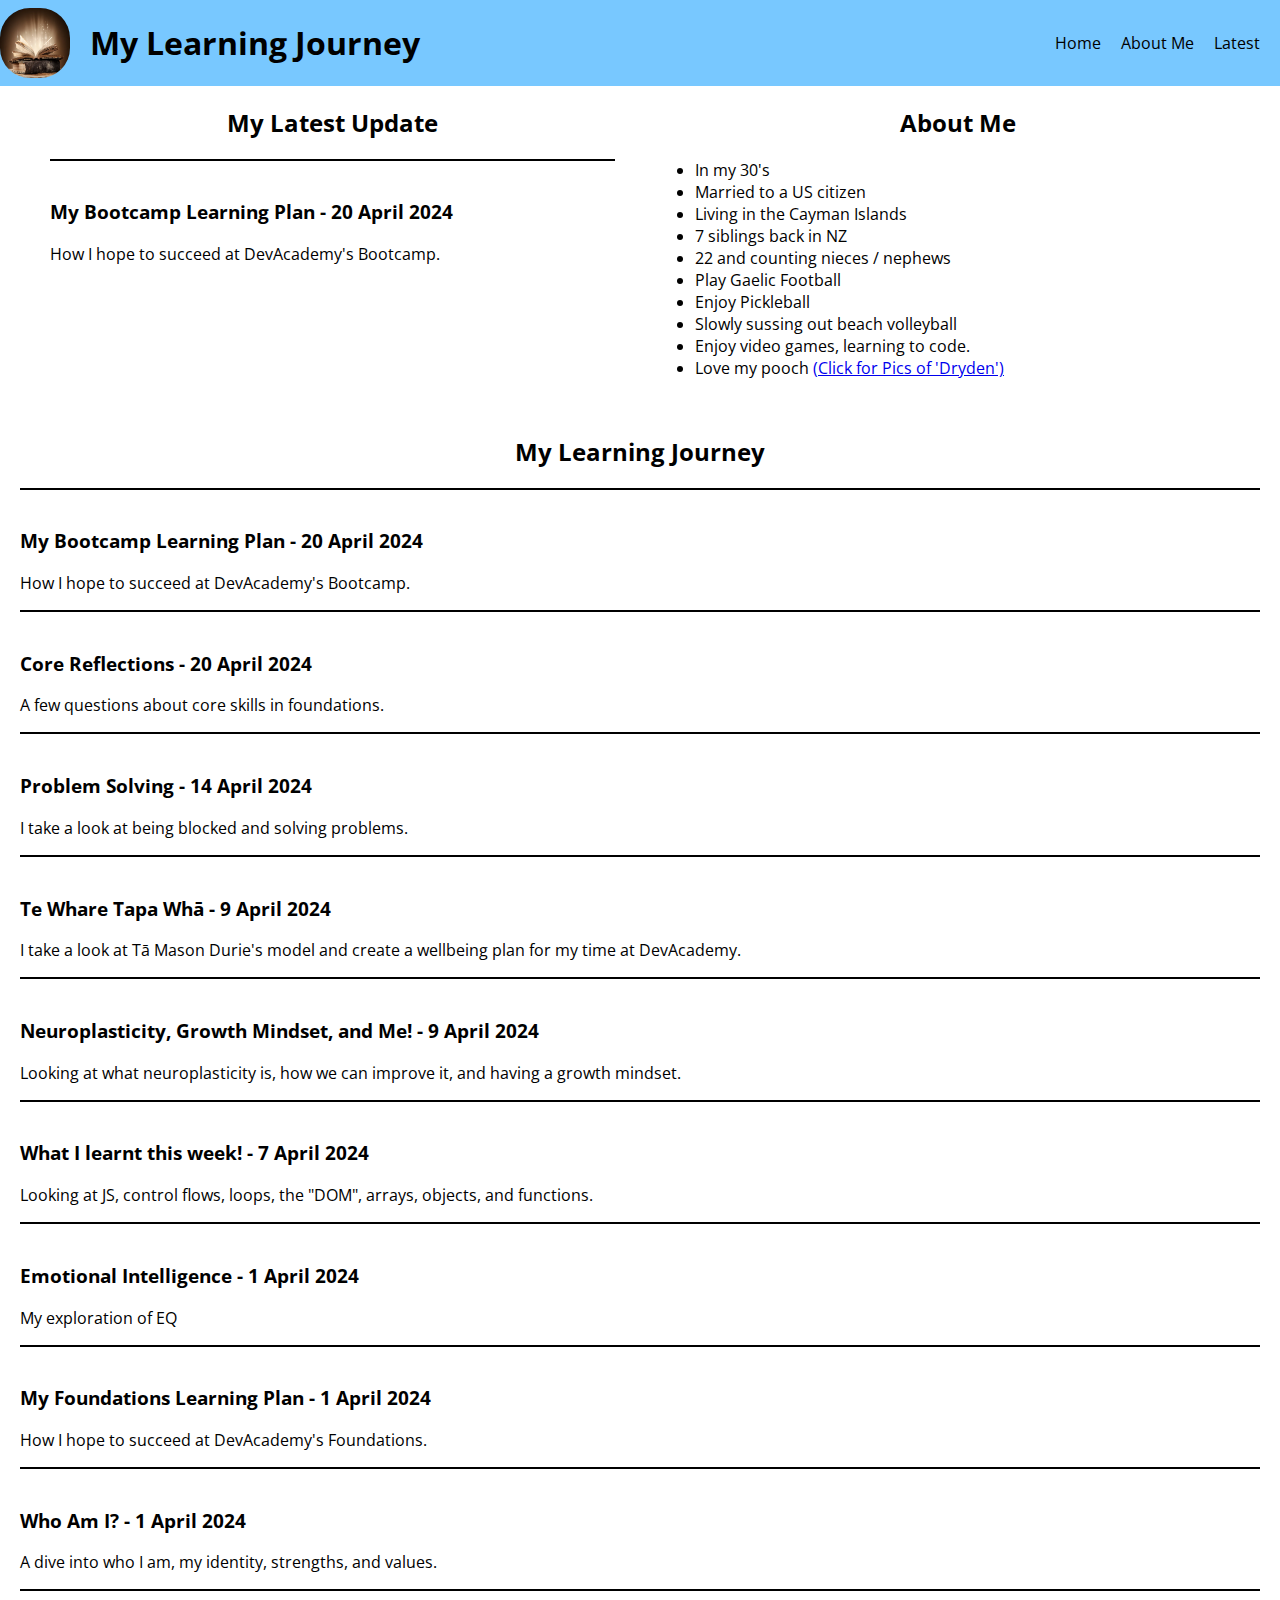
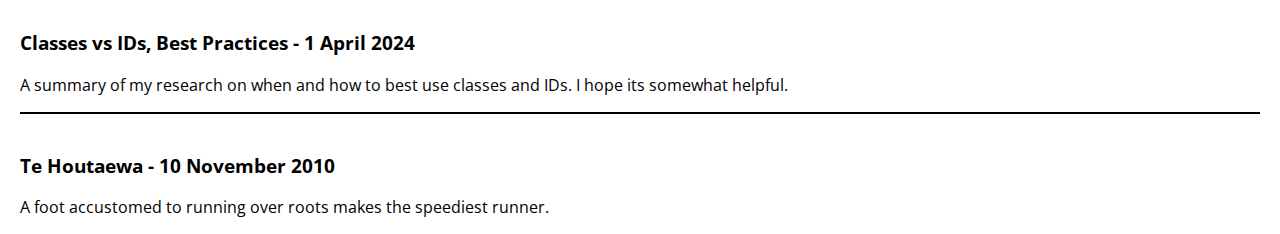
<file: index.html>
<!DOCTYPE html>
<html lang="en">
  <head id="home">
    <meta charset="UTF-8">
    <meta name="viewport" content="width=device-width, initial-scale=1.0">
    <title>My Learning Journey</title>
    <link rel="stylesheet" href="https://fonts.googleapis.com/css?family=Open+Sans">
    <link rel="stylesheet" href="styles/main.css">
    <script src="config.js"></script>
  </head>
  <body>
    <div id="top"></div>
    <header id="sticky-header">
      <div class="title-container">
        <div class="image-circle">
          <img src="images/book.jpg" alt="bookimg" class="book-image">
        </div>
        <h1 id="blog-title"></h1>
      </div>
      <nav class="header-links">
        <a href="#top">Home</a>
        <a href="#">About Me</a>
        <a href="#">Latest</a>
      </nav>
    </header>
    <div class="columns">
      <div class="left-column">
        <h2 class="blog-title">My Latest Update</h2>
        <div class="blog-preview">
          <h3><a href="blog/learning-plan.html#top">My Bootcamp Learning Plan - 20 April 2024</a></h3>
          <p>How I hope to succeed at DevAcademy's Bootcamp.</p>
        </div>
      </div>
      <div class="right-column">
        <h2 class="blog-title">About Me</h2>
        <p>
          <ul>
            <li>In my 30's</li>
            <li>Married to a US citizen</li>
            <li>Living in the Cayman Islands</li>
            <li>7 siblings back in NZ</li>
            <li>22 and counting nieces / nephews</li>
            <li>Play Gaelic Football</li>
            <li>Enjoy Pickleball</li>
            <li>Slowly sussing out beach volleyball</li>
            <li>Enjoy video games, learning to code.</li>
            <li>Love my pooch <a href="dryden.html">(Click for Pics of 'Dryden')</a></li>
          </ul>
        </p>
      </div>
    </div>
    <div class="blog-list">
      <h2>My Learning Journey</h2>
      <div class="blog-preview">
        <h3><a href="blog/learning-plan.html#top">My Bootcamp Learning Plan - 20 April 2024</a></h3>
        <p>How I hope to succeed at DevAcademy's Bootcamp.</p>
      </div>
      <div class="blog-preview">
        <h3><a href="blog/foundations-reflection.html">Core Reflections - 20 April 2024</a></h3>
        <p>A few questions about core skills in foundations.</p>
      </div>
      <div class="blog-preview">
        <h3><a href="blog/problem-solving.html">Problem Solving - 14 April 2024</a></h3>
        <p>I take a look at being blocked and solving problems.</p>
      </div>
      <div class="blog-preview">
        <h3><a href="blog/te-whare-tapa-wha.html">Te Whare Tapa Whā - 9 April 2024</a></h3>
        <p>I take a look at Tā Mason Durie's model and create a wellbeing plan for my time at DevAcademy.</p>
      </div>
      <div class="blog-preview">
        <h3><a href="blog/neuroplasticity.html">Neuroplasticity, Growth Mindset, and Me! - 9 April 2024</a></h3>
        <p>Looking at what neuroplasticity is, how we can improve it, and having a growth mindset.</p>
      </div>
      <div class="blog-preview">
        <h3><a href="blog/javascript-dom.html">What I learnt this week! - 7 April 2024</a></h3>
        <p>Looking at JS, control flows, loops, the "DOM", arrays, objects, and functions.</p>
      </div>
      <div class="blog-preview">
        <h3><a href="blog/emotional-intelligence.html">Emotional Intelligence - 1 April 2024</a></h3>
        <p>My exploration of EQ</p>
      </div>
      <div class="blog-preview">
        <h3><a href="blog/learning-plan.html#foundations-plan">My Foundations Learning Plan - 1 April 2024</a></h3>
        <p>How I hope to succeed at DevAcademy's Foundations.</p>
      </div>
      <div class="blog-preview">
        <h3><a href="blog/identity-values.html">Who Am I? - 1 April 2024</a></h3>
        <p>A dive into who I am, my identity, strengths, and values.</p>
      </div>
      <div class="blog-preview">
        <h3><a href="blog/html-css.html">Classes vs IDs, Best Practices - 1 April 2024</a></h3>
        <p>A summary of my research on when and how to best use classes and IDs. I hope its somewhat helpful.</p>
      </div>
      <div class="blog-preview">
        <h3><a href="blog/te-houtaewa-template.html">Te Houtaewa - 10 November 2010</a></h3>
        <p>A foot accustomed to running over roots makes the speediest runner.</p>
      </div>
    </div>
  </body>
  <script> document.getElementById("blog-title").innerText = blogTitle; </script>
</html>
</file>
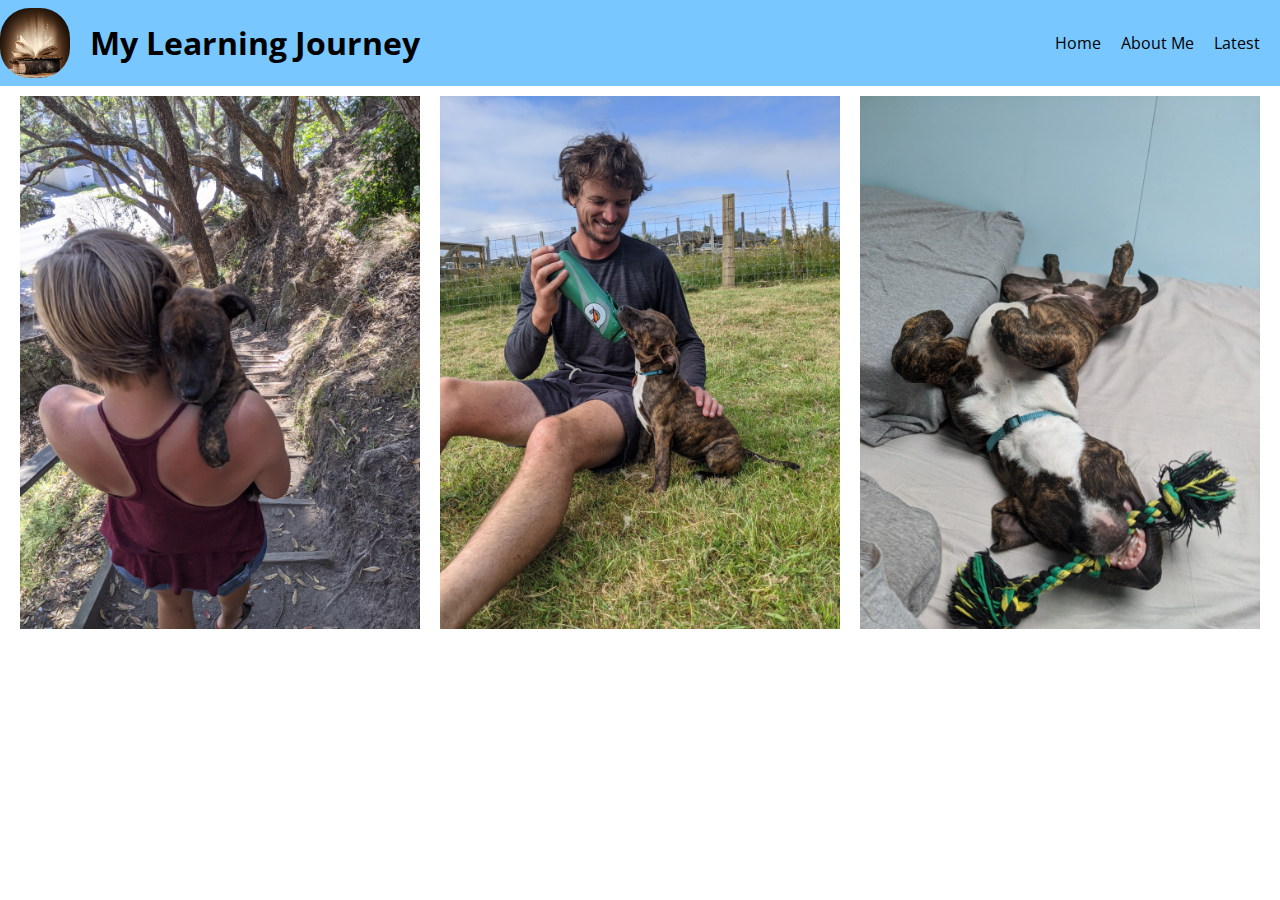
<file: dryden.html>
<!DOCTYPE html>
<html lang="en">
<head id="home">
  <meta charset="UTF-8">
  <meta name="viewport" content="width=device-width, initial-scale=1.0">
  <title>My Learning Journey</title>
  <link rel="stylesheet" href="https://fonts.googleapis.com/css?family=Open+Sans">
  <link rel="stylesheet" href="styles/main.css">
  <link rel="stylesheet" href="styles/dryden.css">
  <script src="config.js"></script>
</head>
  <body>
    <header>
      <div class="title-container">
        <div class="image-circle">
          <img src="images/book.jpg" alt="bookimg" class="book-image">
        </div>
        <h1 id="blog-title"></h1>
      </div>
      <nav class="header-links">
        <a href="index.html#top">Home</a>
        <a href="#">About Me</a>
        <a href="#">Latest</a>
      </nav>
    </header>
    <div class="dryden-image-container">
        <img src="images/dryden1.jpg" alt="Handsome as Doggy" class="dryden-image">
        <img src="images/dryden2.jpg" alt="Handsome as Doggy" class="dryden-image">
        <img src="images/dryden3.jpg" alt="Handsome as Doggy" class="dryden-image">
    </div>
  </body>
  <script> document.getElementById("blog-title").innerText = blogTitle; </script>
</html>
</file>
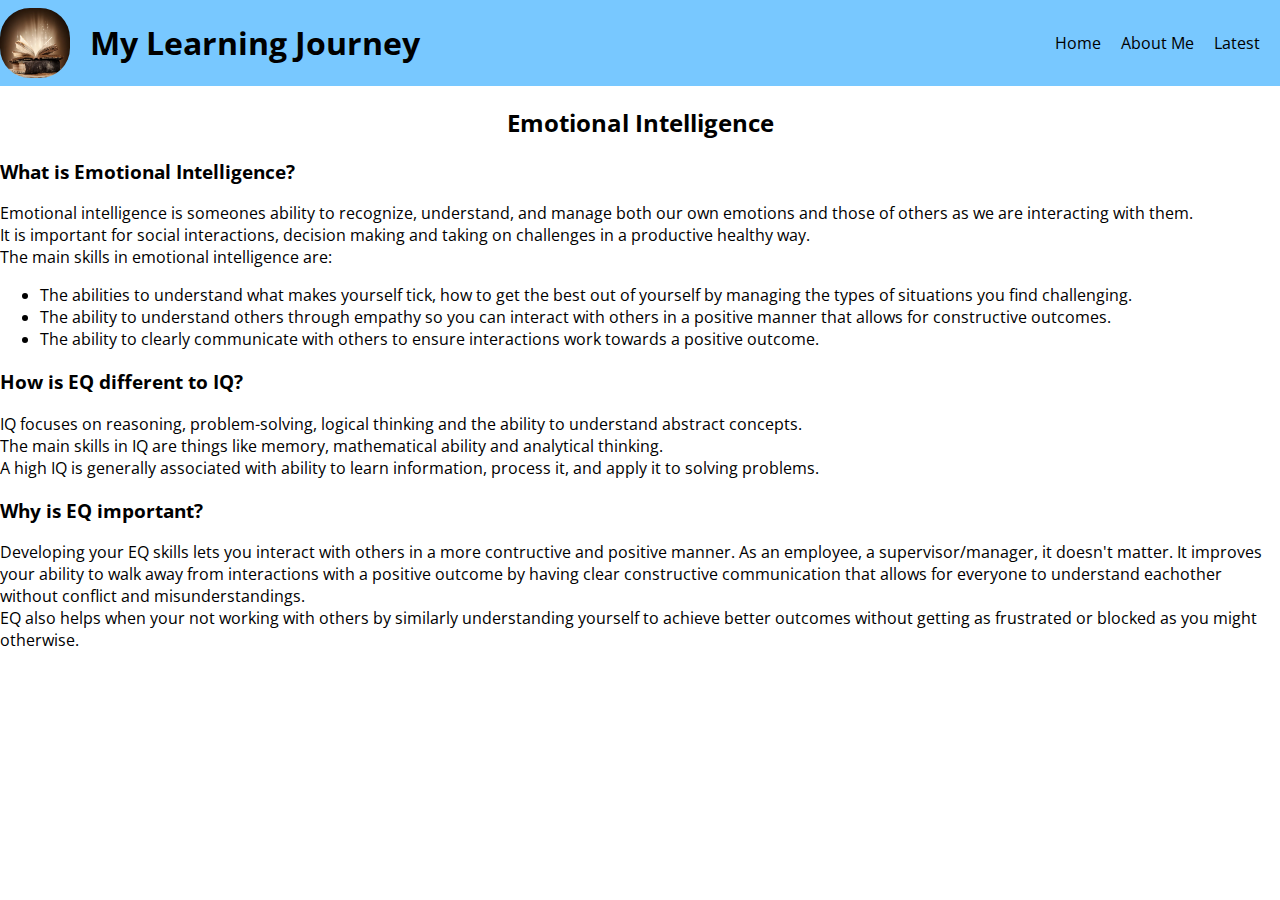
<file: blog/emotional-intelligence.html>
<!DOCTYPE html>
<html lang="en">
  <head id="home">
    <meta charset="UTF-8">
    <meta name="viewport" content="width=device-width, initial-scale=1.0">
    <title>My Learning Journey</title>
    <link rel="stylesheet" href="https://fonts.googleapis.com/css?family=Open+Sans">
    <link rel="stylesheet" href="../styles/main.css">
    <script src="../config.js"></script>
  </head>
  <body>
    <div id="top"></div>
    <header>
      <div class="title-container">
        <div class="image-circle">
          <img src="../images/book.jpg" alt="bookimg" class="book-image">
        </div>
        <h1 id="blog-title"></h1>
      </div>
      <nav class="header-links">
        <a href="../index.html#top">Home</a>
        <a href="#">About Me</a>
        <a href="#">Latest</a>
      </nav>
    </header> 
    <div class="blog-content">
        <div class="blog-title">
          <h2>Emotional Intelligence</h2>
        </div>
        <div>
          <h3>What is Emotional Intelligence?</h3>
          <p>Emotional intelligence is someones ability to recognize, understand, and manage both our own emotions and those of others as we are interacting with them.
          <br>It is important for social interactions, decision making and taking on challenges in a productive healthy way.
          <br>The main skills in emotional intelligence are:
          <ul>
            <li>The abilities to understand what makes yourself tick, how to get the best out of yourself by managing the types of situations you find challenging.</li>
            <li>The ability to understand others through empathy so you can interact with others in a positive manner that allows for constructive outcomes.</li>
            <li>The ability to clearly communicate with others to ensure interactions work towards a positive outcome.</li>
          </ul>
          <h3>How is EQ different to IQ?</h3>
          <p>IQ focuses on reasoning, problem-solving, logical thinking and the ability to understand abstract concepts.
          <br>The main skills in IQ are things like memory, mathematical ability and analytical thinking.
          <br>A high IQ is generally associated with ability to learn information, process it, and apply it to solving problems.
          </p>
          <h3>Why is EQ important?</h3>
          <p>Developing your EQ skills lets you interact with others in a more contructive and positive manner. As an employee, a supervisor/manager, it doesn't matter. It improves your ability to walk away from interactions with a positive outcome by having clear constructive communication that allows for everyone to understand eachother without conflict and misunderstandings.
          <br>EQ also helps when your not working with others by similarly understanding yourself to achieve better outcomes without getting as frustrated or blocked as you might otherwise.
          </p>
        </div>
    </div>
  </body>
  <script> document.getElementById("blog-title").innerText = blogTitle; </script>
</html>
</file>
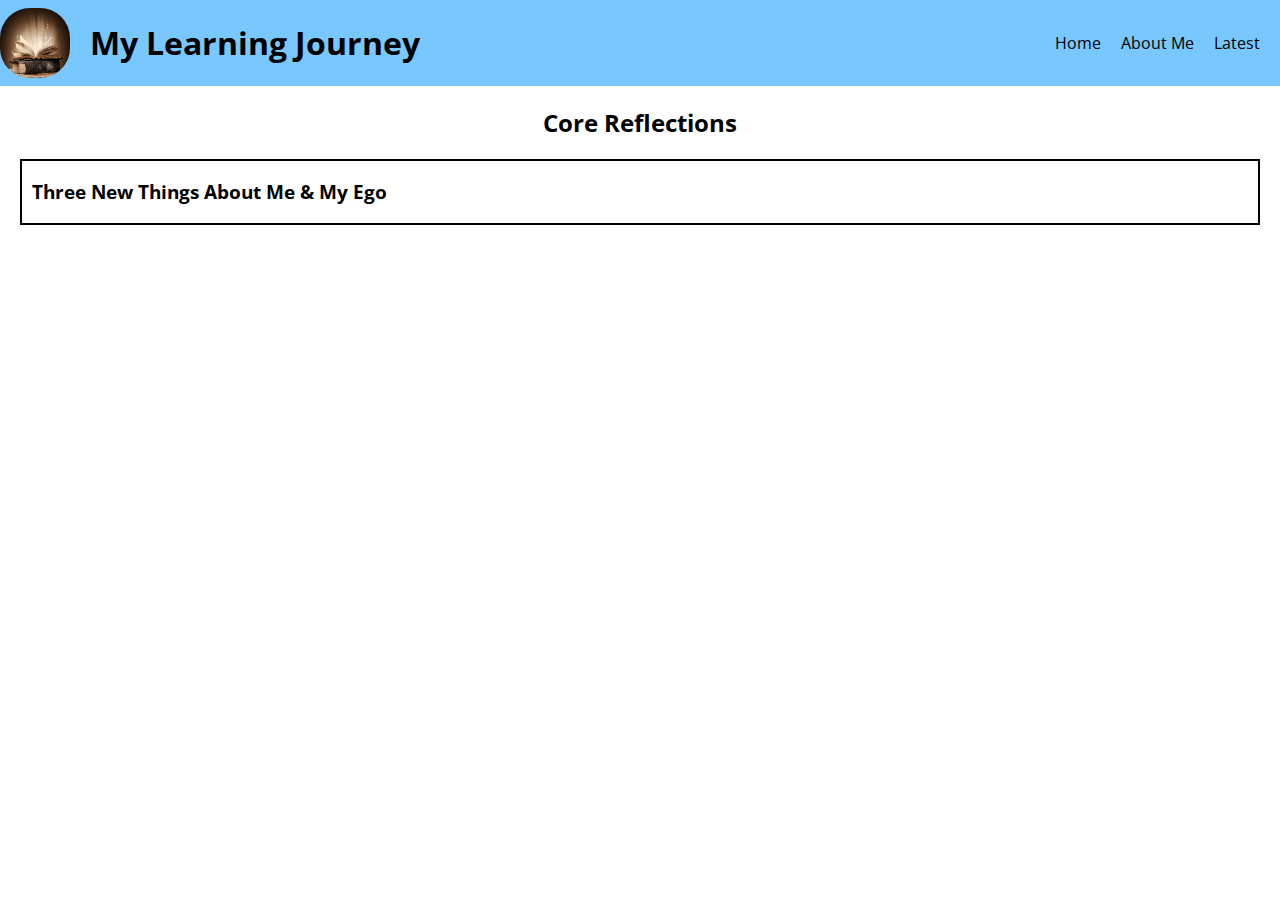
<file: blog/foundations-reflection.html>
<!DOCTYPE html>
<html lang="en">
  <head id="home">
    <meta charset="UTF-8">
    <meta name="viewport" content="width=device-width, initial-scale=1.0">
    <title>My Learning Journey</title>
    <link rel="stylesheet" href="https://fonts.googleapis.com/css?family=Open+Sans">
    <link rel="stylesheet" href="../styles/main.css">
    <script src="../config.js"></script>
  </head>
  <body>
    <div id="top"></div>
    <header id="sticky-header">
      <div class="title-container">
        <div class="image-circle">
          <img src="../images/book.jpg" alt="bookimg" class="book-image">
        </div>
        <h1 id="blog-title"></h1>
      </div>
      <nav class="header-links">
        <a href="../index.html#top">Home</a>
        <a href="#">About Me</a>
        <a href="#">Latest</a>
      </nav>
    </header> 
    <div class="blog-content">
      <div class="blog-title">
        <h2>Core Reflections</h2>
      </div>
      <div class="blog-content-new-topic">
        <h3>Three New Things About Me & My Ego</h3>
        <p>
          
        </p>
      </div>
    </div>
  </body>
  <script> document.getElementById("blog-title").innerText = blogTitle; </script>
</html>
</file>
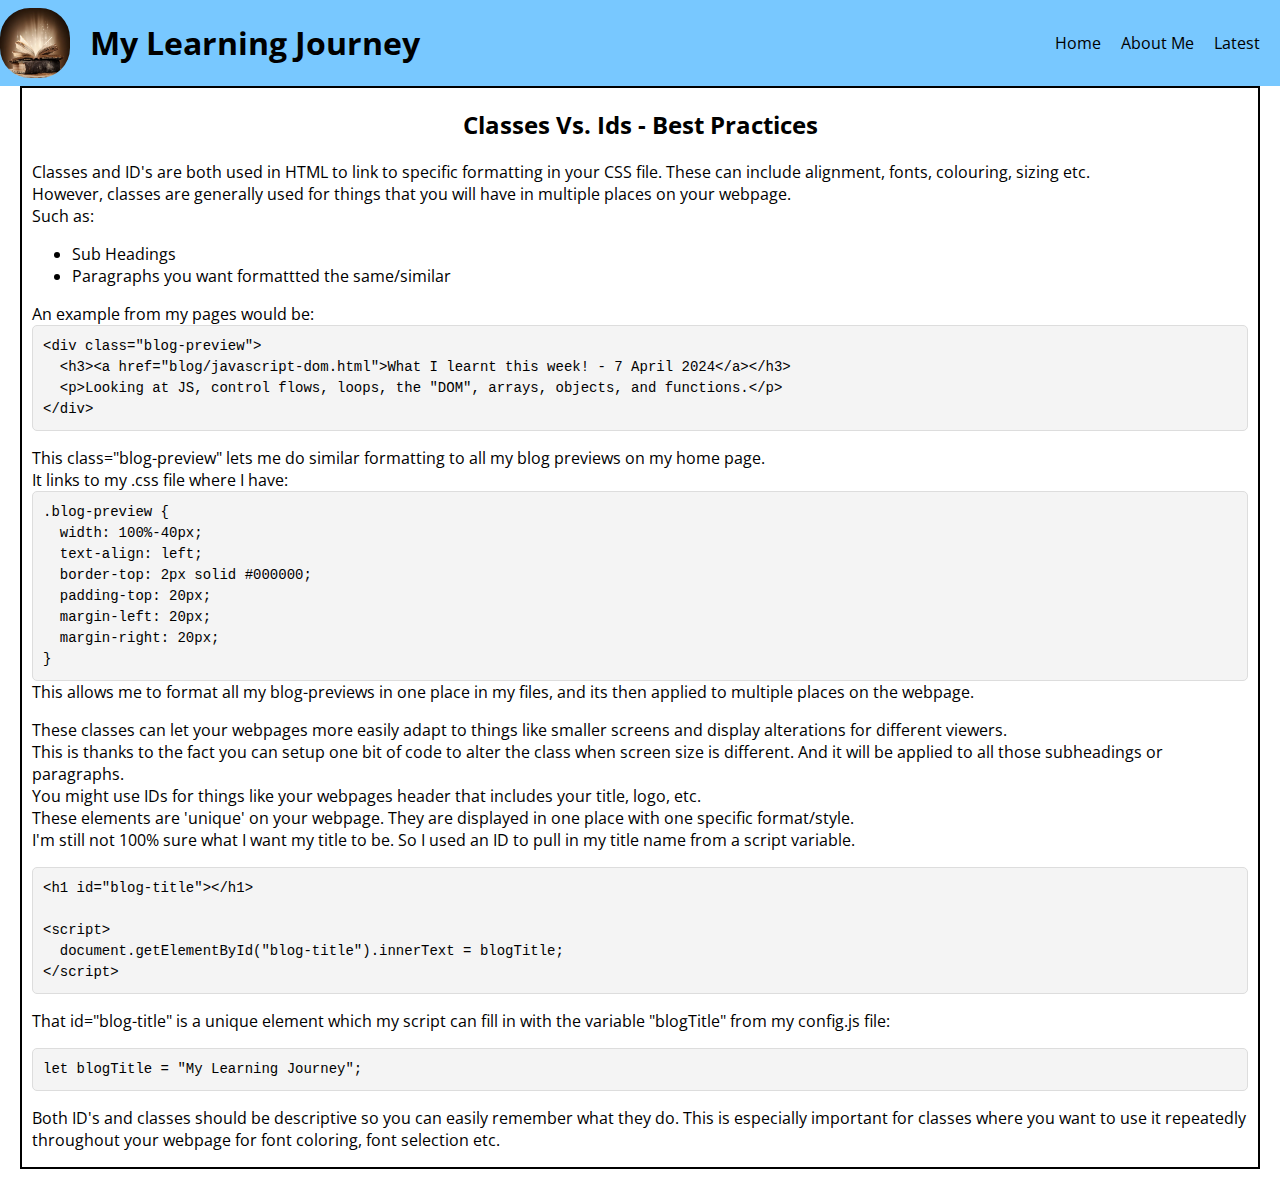
<file: blog/html-css.html>
<!DOCTYPE html>
<html lang="en">
<head id="home">
  <meta charset="UTF-8">
  <meta name="viewport" content="width=device-width, initial-scale=1.0">
  <title>My Learning Journey</title>
  <link rel="stylesheet" href="https://fonts.googleapis.com/css?family=Open+Sans">
  <link rel="stylesheet" href="../styles/main.css">
  <link rel="stylesheet" href="../styles/dryden.css">
  <script src="../config.js"></script>
</head>
  <body>
    <header id="sticky-header">
      <div class="title-container">
        <div class="image-circle">
          <img src="../images/book.jpg" alt="bookimg" class="book-image">
        </div>
        <h1 id="blog-title"></h1>
      </div>
      <nav class="header-links">
        <a href="../index.html#top">Home</a>
        <a href="#">About Me</a>
        <a href="#">Latest</a>
      </nav>
    </header>
    <div class="blog-content">
      <div class="blog-content-new-topic">
        <div class="blog-title">
          <h2>Classes Vs. Ids - Best Practices</h2>
        </div>
        <p>
          Classes and ID's are both used in HTML to link to specific formatting in your CSS file.
          These can include alignment, fonts, colouring, sizing etc.
          <br>However, classes are generally used for things that you will have in multiple places on your webpage.
          <br>Such as:
          <ul>
            <li>Sub Headings</li>
            <li>Paragraphs you want formattted the same/similar</li>
          </ul>
          An example from my pages would be:
<div class="code-example"><code>&lt;div class="blog-preview"&gt;
  &lt;h3&gt;&lt;a href="blog/javascript-dom.html">What I learnt this week! - 7 April 2024&lt;/a&gt;&lt;/h3&gt;
  &lt;p&gt;Looking at JS, control flows, loops, the "DOM", arrays, objects, and functions.&lt;/p&gt;
&lt;/div&gt;
</code></div>  </p>
        This class="blog-preview" lets me do similar formatting to all my blog previews on my home page.
        <br>It links to my .css file where I have:
<div class="code-example"><code>.blog-preview {
  width: 100%-40px;
  text-align: left;
  border-top: 2px solid #000000; 
  padding-top: 20px; 
  margin-left: 20px;
  margin-right: 20px;
}</code></div>
        This allows me to format all my blog-previews in one place in my files, and its then applied to multiple places on the webpage.
        <p>These classes can let your webpages more easily adapt to things like smaller screens and display alterations for different viewers.
          <br>This is thanks to the fact you can setup one bit of code to alter the class when screen size is different. And it will be applied to all those subheadings or paragraphs.
          <br>You might use IDs for things like your webpages header that includes your title, logo, etc.
          <br>These elements are 'unique' on your webpage. They are displayed in one place with one specific format/style.
          <br>I'm still not 100% sure what I want my title to be. So I used an ID to pull in my title name from a script variable.
        </p>
<div class="code-example"><code>&lt;h1 id="blog-title"&gt;&lt;/h1&gt;

&lt;script&gt;
  document.getElementById("blog-title").innerText = blogTitle; 
&lt;/script&gt;</code></div>
        <p>That id="blog-title" is a unique element which my script can fill in with the variable "blogTitle" from my config.js file:
<div class="code-example"><code>let blogTitle = "My Learning Journey";</code></div>
        </p>
      </p>
      <p>
        Both ID's and classes should be descriptive so you can easily remember what they do. This is especially important for classes where you want to use it repeatedly throughout your webpage for font coloring, font selection etc.
      </p>
    </div>
  </body>
  <script> document.getElementById("blog-title").innerText = blogTitle; </script>
</html>
</file>
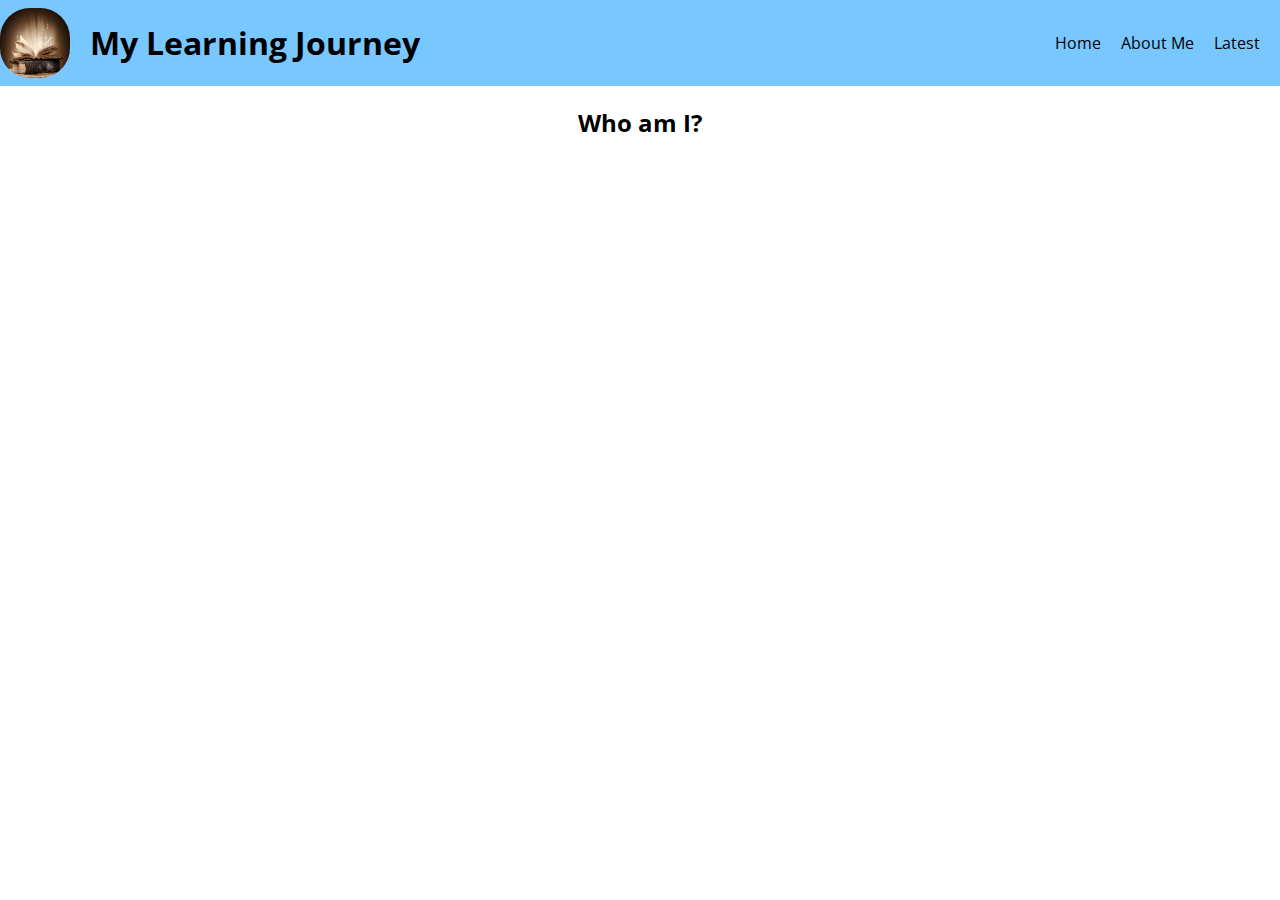
<file: blog/identity-values.html>
<!DOCTYPE html>
<html lang="en">
  <head id="home">
    <meta charset="UTF-8">
    <meta name="viewport" content="width=device-width, initial-scale=1.0">
    <title>My Learning Journey</title>
    <link rel="stylesheet" href="https://fonts.googleapis.com/css?family=Open+Sans">
    <link rel="stylesheet" href="../styles/main.css">
    <script src="../config.js"></script>
  </head>
  <body>
    <div id="top"></div>
    <header>
      <div class="title-container">
        <div class="image-circle">
          <img src="../images/book.jpg" alt="bookimg" class="book-image">
        </div>
        <h1 id="blog-title"></h1>
      </div>
      <nav class="header-links">
        <a href="../index.html#top">Home</a>
        <a href="#">About Me</a>
        <a href="#">Latest</a>
      </nav>
    </header> 
    <div class="blog-content">
        <div class="blog-title">
            <h2>Who am I?</h2>
        </div>
    </div>
  </body>
  <script> document.getElementById("blog-title").innerText = blogTitle; </script>
</html>
</file>
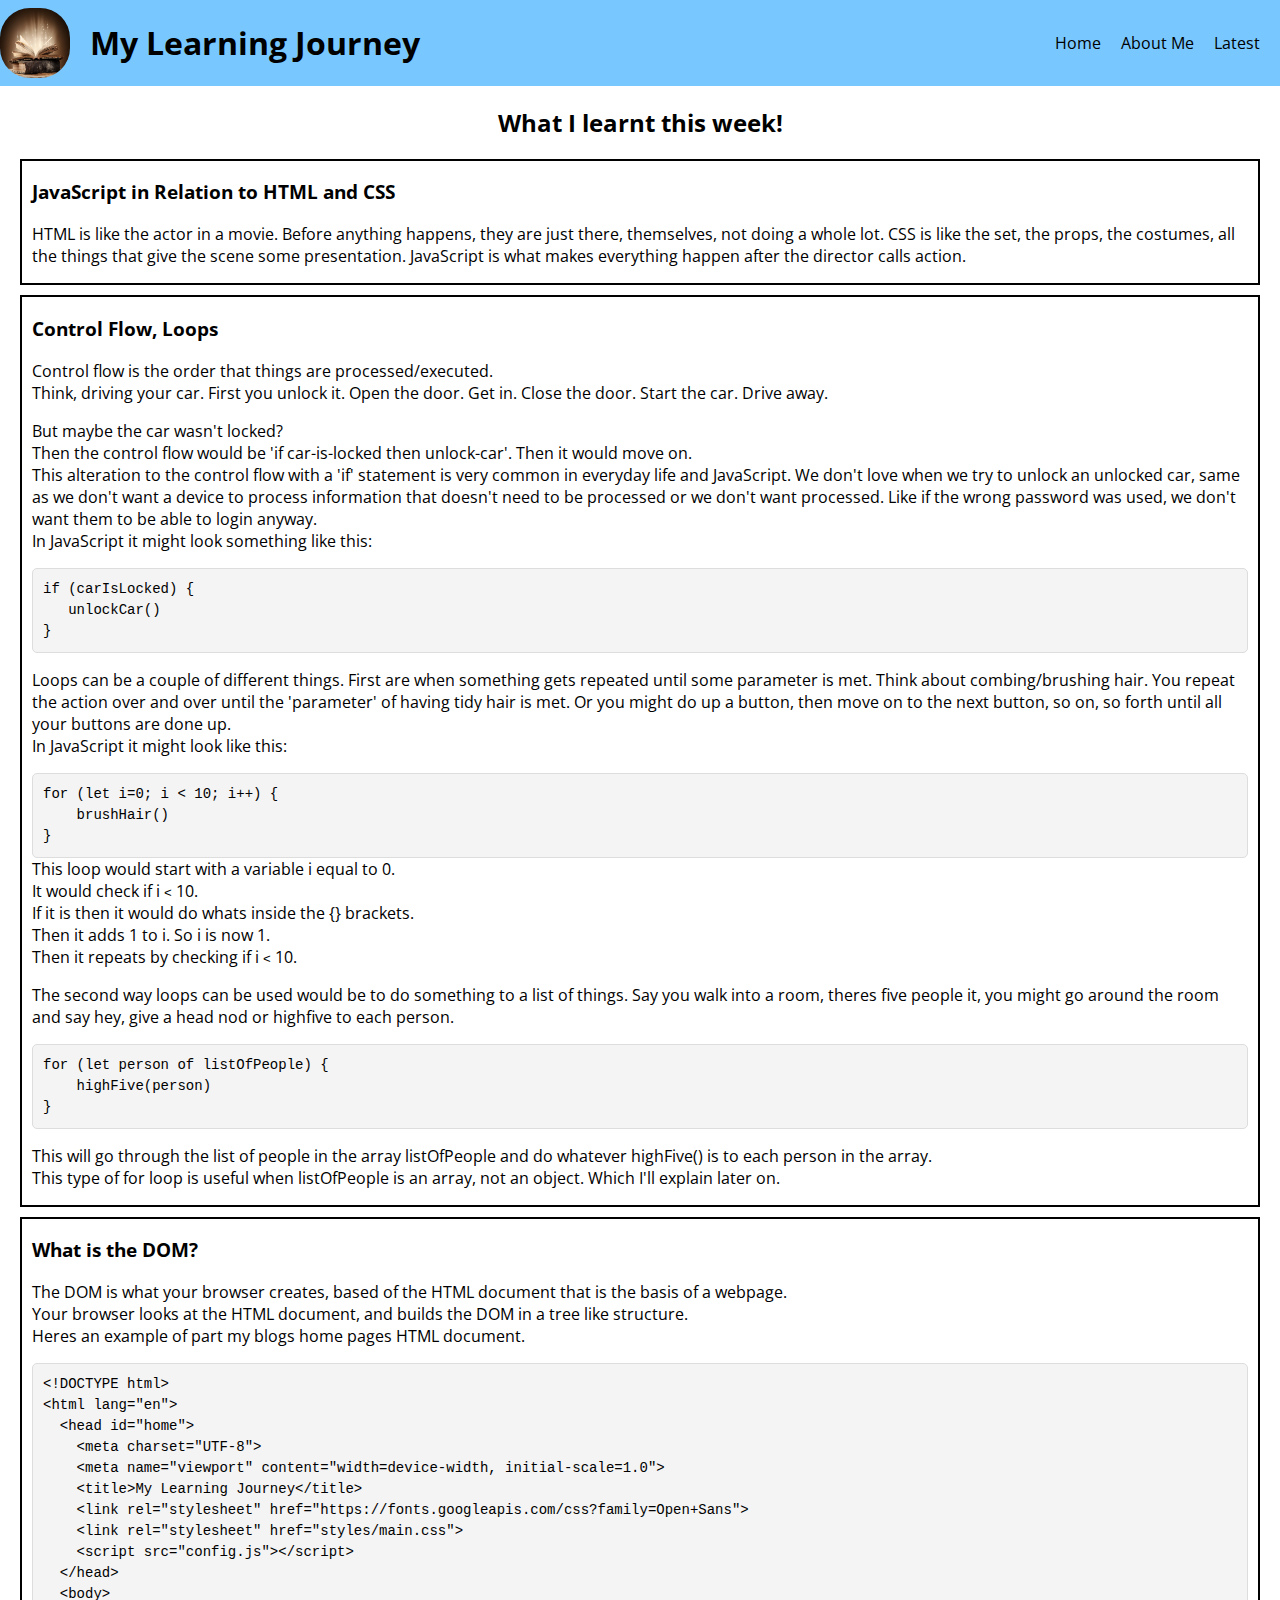
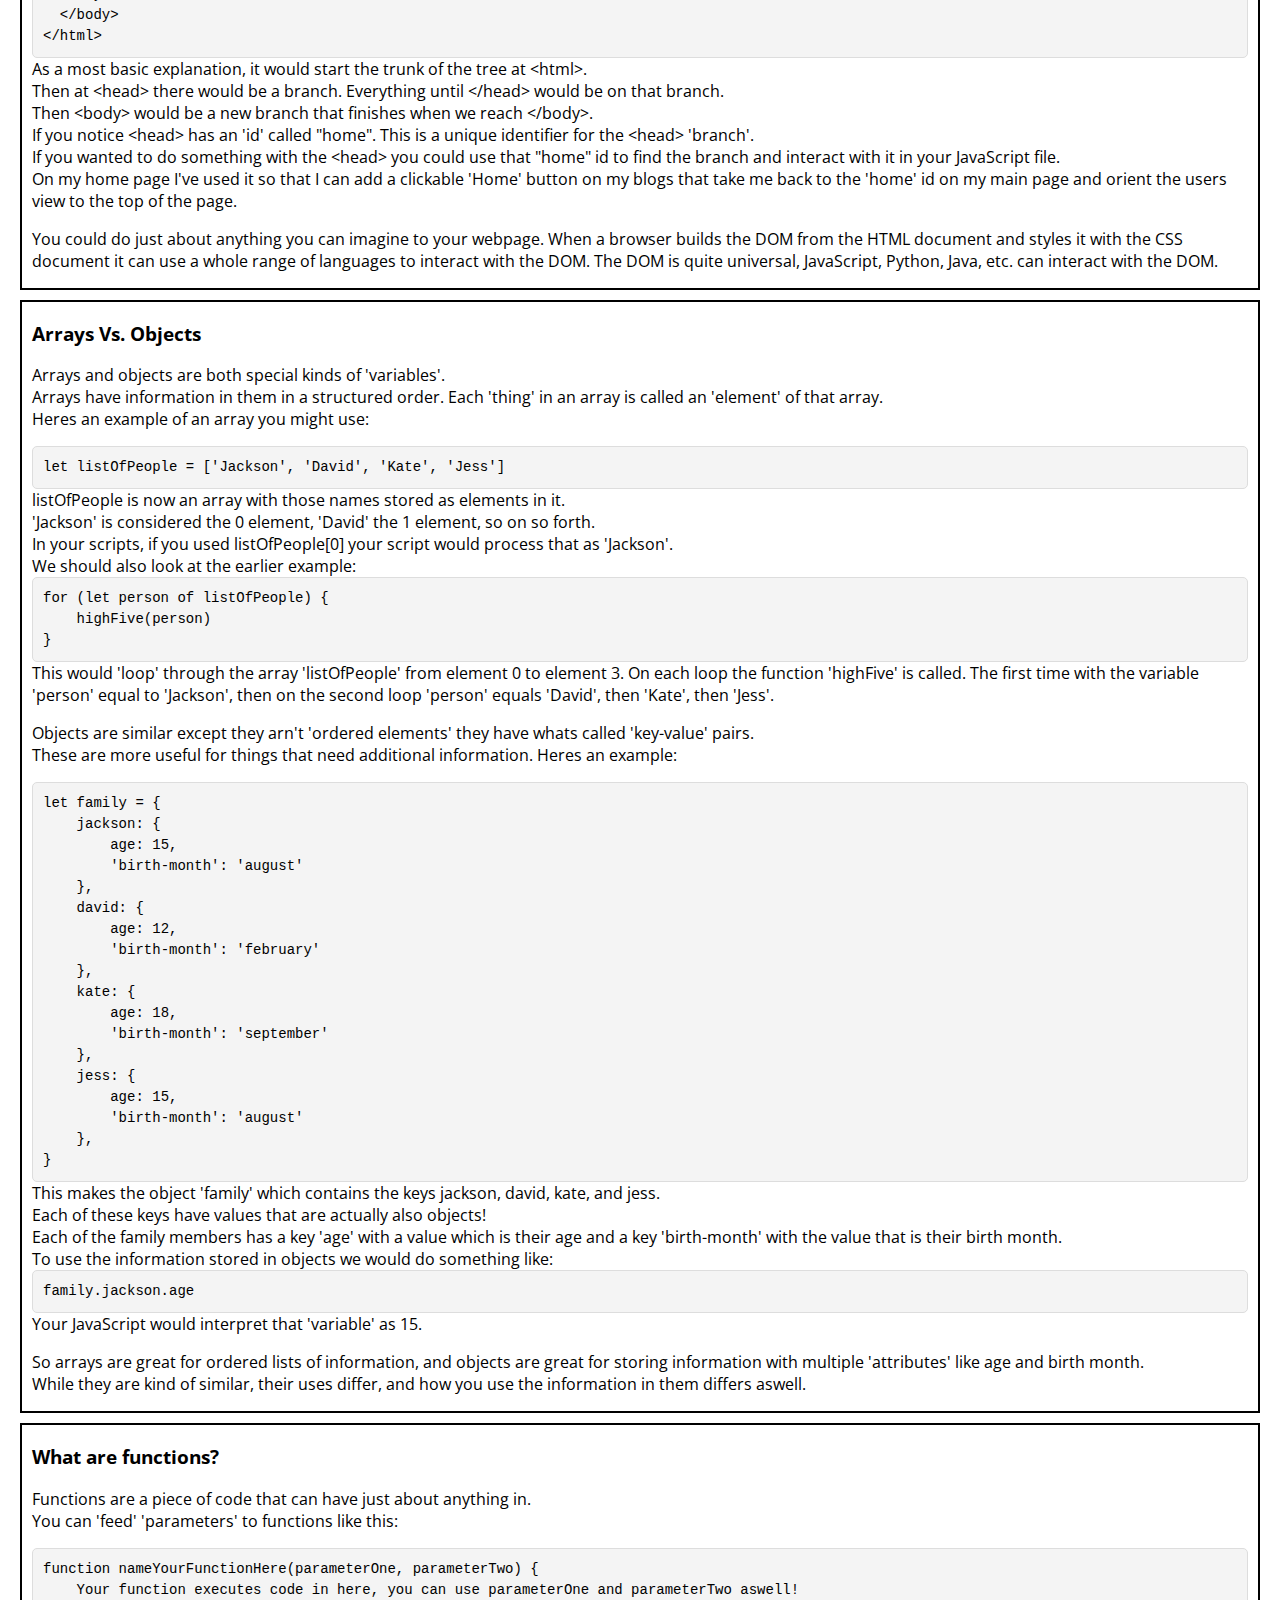
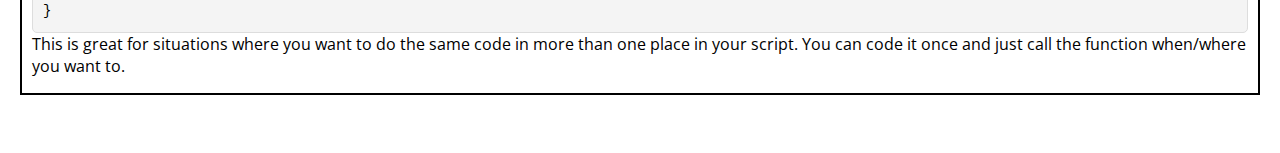
<file: blog/javascript-dom.html>
<!DOCTYPE html>
<html lang="en">
  <head id="home">
    <meta charset="UTF-8">
    <meta name="viewport" content="width=device-width, initial-scale=1.0">
    <title>My Learning Journey</title>
    <link rel="stylesheet" href="https://fonts.googleapis.com/css?family=Open+Sans">
    <link rel="stylesheet" href="../styles/main.css">
    <script src="../config.js"></script>
  </head>
  <body>
    <div id="top"></div>
    <header>
      <div class="title-container">
        <div class="image-circle">
          <img src="../images/book.jpg" alt="bookimg" class="book-image">
        </div>
        <h1 id="blog-title"></h1>
      </div>
      <nav class="header-links">
        <a href="../index.html#top">Home</a>
        <a href="#">About Me</a>
        <a href="#">Latest</a>
      </nav>
    </header> 
    <div class="blog-content">
      <div class="blog-title">
        <h2>What I learnt this week!</h2>
      </div>
      <div class="blog-content-new-topic">
        <h3>JavaScript in Relation to HTML and CSS</h3>
        <p>HTML is like the actor in a movie. Before anything happens, they are just there, themselves, not doing a whole lot. CSS is like the set, the props, the costumes, all the things that give the scene some presentation. JavaScript is what makes everything happen after the director calls action.</p>
      </div>
      <div class="blog-content-new-topic">
        <h3>Control Flow, Loops</h3>
        <p>Control flow is the order that things are processed/executed.
        <br>Think, driving your car. First you unlock it. Open the door. Get in. Close the door. Start the car. Drive away.</p>
        <p>But maybe the car wasn't locked?
        <br>Then the control flow would be 'if car-is-locked then unlock-car'. Then it would move on.
        <br>This alteration to the control flow with a 'if' statement is very common in everyday life and JavaScript. We don't love when we try to unlock an unlocked car, same as we don't want a device to process information that doesn't need to be processed or we don't want processed. Like if the wrong password was used, we don't want them to be able to login anyway.
        <br>In JavaScript it might look something like this:
<div class="code-example"><code>if (carIsLocked) {
   unlockCar()
}</code></div>
        </p>
        <p>Loops can be a couple of different things. First are when something gets repeated until some parameter is met. Think about combing/brushing hair. You repeat the action over and over until the 'parameter' of having tidy hair is met. Or you might do up a button, then move on to the next button, so on, so forth until all your buttons are done up.
        <br>In JavaScript it might look like this:
<div class="code-example"><code>for (let i=0; i < 10; i++) {
    brushHair()
}</code></div>
        This loop would start with a variable i equal to 0.
        <br>It would check if i <code><</code> 10.
        <br>If it is then it would do whats inside the {} brackets.
        <br>Then it adds 1 to i. So i is now 1.
        <br>Then it repeats by checking if i <code><</code> 10.
        </p>
        <p>The second way loops can be used would be to do something to a list of things. Say you walk into a room, theres five people it, you might go around the room and say hey, give a head nod or highfive to each person.</p>
<div class="code-example"><code>for (let person of listOfPeople) {
    highFive(person)
}</code></div>
        <p>This will go through the list of people in the array listOfPeople and do whatever highFive() is to each person in the array.
        <br>This type of for loop is useful when listOfPeople is an array, not an object. Which I'll explain later on.
        </p>
      </div>
      <div class="blog-content-new-topic">
        <h3>What is the DOM?</h3>
        <p>The DOM is what your browser creates, based of the HTML document that is the basis of a webpage.
        <br>Your browser looks at the HTML document, and builds the DOM in a tree like structure.
        <br>Heres an example of part my blogs home pages HTML document.
        <div class="code-example"><code>&lt;!DOCTYPE html&gt;
&lt;html lang="en"&gt;
  &lt;head id="home"&gt;
    &lt;meta charset="UTF-8"&gt;
    &lt;meta name="viewport" content="width=device-width, initial-scale=1.0"&gt;
    &lt;title>My Learning Journey&lt;/title&gt;
    &lt;link rel="stylesheet" href="https://fonts.googleapis.com/css?family=Open+Sans"&gt;
    &lt;link rel="stylesheet" href="styles/main.css"&gt;
    &lt;script src="config.js"&gt;&lt;/script&gt;
  &lt;/head&gt;
  &lt;body&gt;
  &lt;/body&gt;
&lt;/html&gt;</code></div>
        As a most basic explanation, it would start the trunk of the tree at &lt;html&gt;.
        <br>Then at &lt;head&gt; there would be a branch. Everything until &lt;/head&gt; would be on that branch.
        <br>Then &lt;body&gt; would be a new branch that finishes when we reach &lt;/body&gt;.
        <br>If you notice &lt;head&gt; has an 'id' called "home". This is a unique identifier for the &lt;head&gt; 'branch'.
        <br>If you wanted to do something with the &lt;head&gt; you could use that "home" id to find the branch and interact with it in your JavaScript file.
        <br>On my home page I've used it so that I can add a clickable 'Home' button on my blogs that take me back to the 'home' id on my main page and orient the users view to the top of the page.</p>
        <p>You could do just about anything you can imagine to your webpage. When a browser builds the DOM from the HTML document and styles it with the CSS document it can use a whole range of languages to interact with the DOM. The DOM is quite universal, JavaScript, Python, Java, etc. can interact with the DOM.

        </p>
      </div>
      <div class="blog-content-new-topic">
        <h3>Arrays Vs. Objects</h3>
        <p>Arrays and objects are both special kinds of 'variables'.
        <br>Arrays have information in them in a structured order. Each 'thing' in an array is called an 'element' of that array.
        <br>Heres an example of an array you might use:
<div class="code-example"><code>let listOfPeople = ['Jackson', 'David', 'Kate', 'Jess']</code></div>
        listOfPeople is now an array with those names stored as elements in it.
        <br>'Jackson' is considered the 0 element, 'David' the 1 element, so on so forth.
        <br>In your scripts, if you used listOfPeople[0] your script would process that as 'Jackson'.
        <br>We should also look at the earlier example:
<div class="code-example"><code>for (let person of listOfPeople) {
    highFive(person)
}</code></div>
        This would 'loop' through the array 'listOfPeople' from element 0 to element 3. On each loop the function 'highFive' is called. The first time with the variable 'person' equal to 'Jackson', then on the second loop 'person' equals 'David', then 'Kate', then 'Jess'.    
        </p>
        <p>Objects are similar except they arn't 'ordered elements' they have whats called 'key-value' pairs.
        <br>These are more useful for things that need additional information. Heres an example:
<div class="code-example"><code>let family = {
    jackson: {
        age: 15,
        'birth-month': 'august'
    },
    david: {
        age: 12,
        'birth-month': 'february'
    },
    kate: {
        age: 18,
        'birth-month': 'september'
    },
    jess: {
        age: 15,
        'birth-month': 'august'
    },
}</code></div>
        This makes the object 'family' which contains the keys jackson, david, kate, and jess.
        <br>Each of these keys have values that are actually also objects!
        <br>Each of the family members has a key 'age' with a value which is their age and a key 'birth-month' with the value that is their birth month.
        <br>To use the information stored in objects we would do something like:
        <div class="code-example"><code>family.jackson.age</code></div>
        Your JavaScript would interpret that 'variable' as 15.
        </p>
        <p>So arrays are great for ordered lists of information, and objects are great for storing information with multiple 'attributes' like age and birth month.
        <br>While they are kind of similar, their uses differ, and how you use the information in them differs aswell.
        </p>
      </div>
      <div class="blog-content-new-topic">
        <h3>What are functions?</h3>
        <p>Functions are a piece of code that can have just about anything in.
        <br>You can 'feed' 'parameters' to functions like this:
<div class="code-example"><code>function nameYourFunctionHere(parameterOne, parameterTwo) {
    Your function executes code in here, you can use parameterOne and parameterTwo aswell!
}</code></div>
        This is great for situations where you want to do the same code in more than one place in your script. You can code it once and just call the function when/where you want to.
        </p>
      </div>
    </div>
  </body>
  <script> document.getElementById("blog-title").innerText = blogTitle; </script>
</html>
</file>
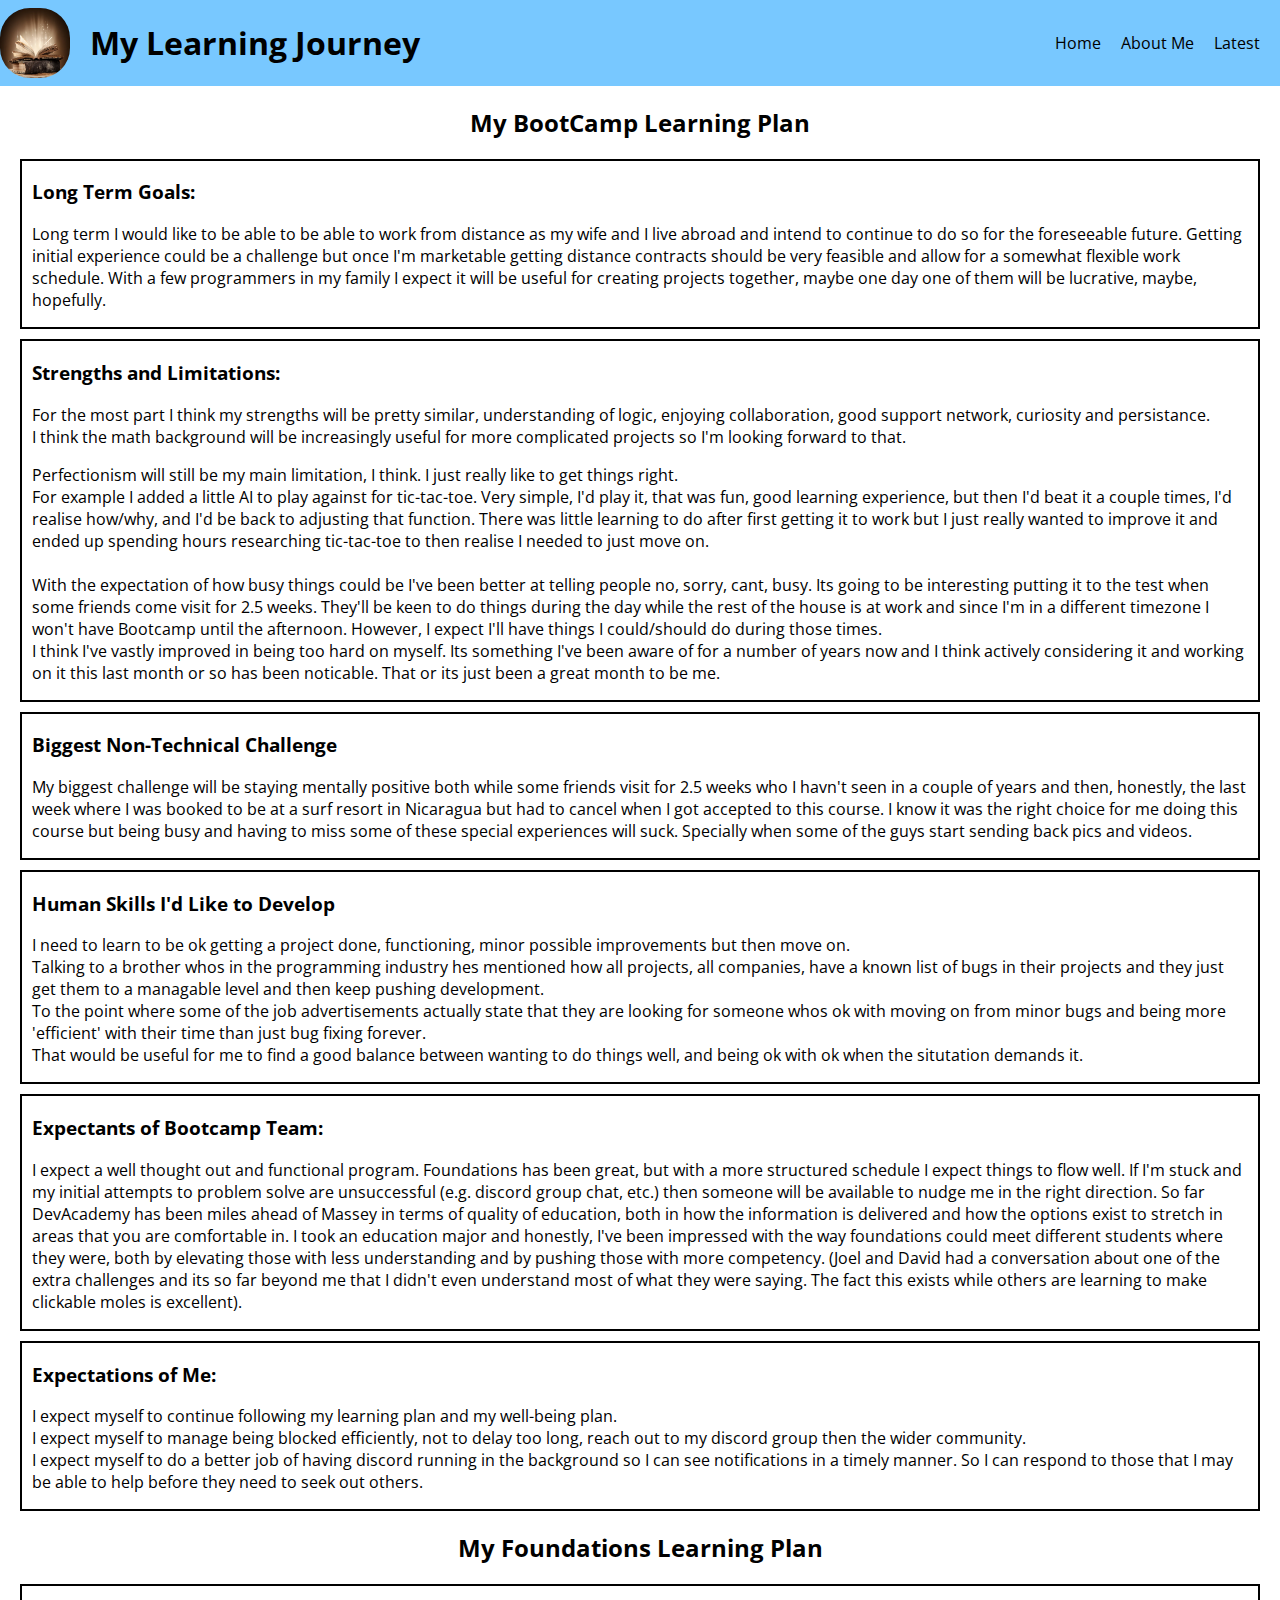
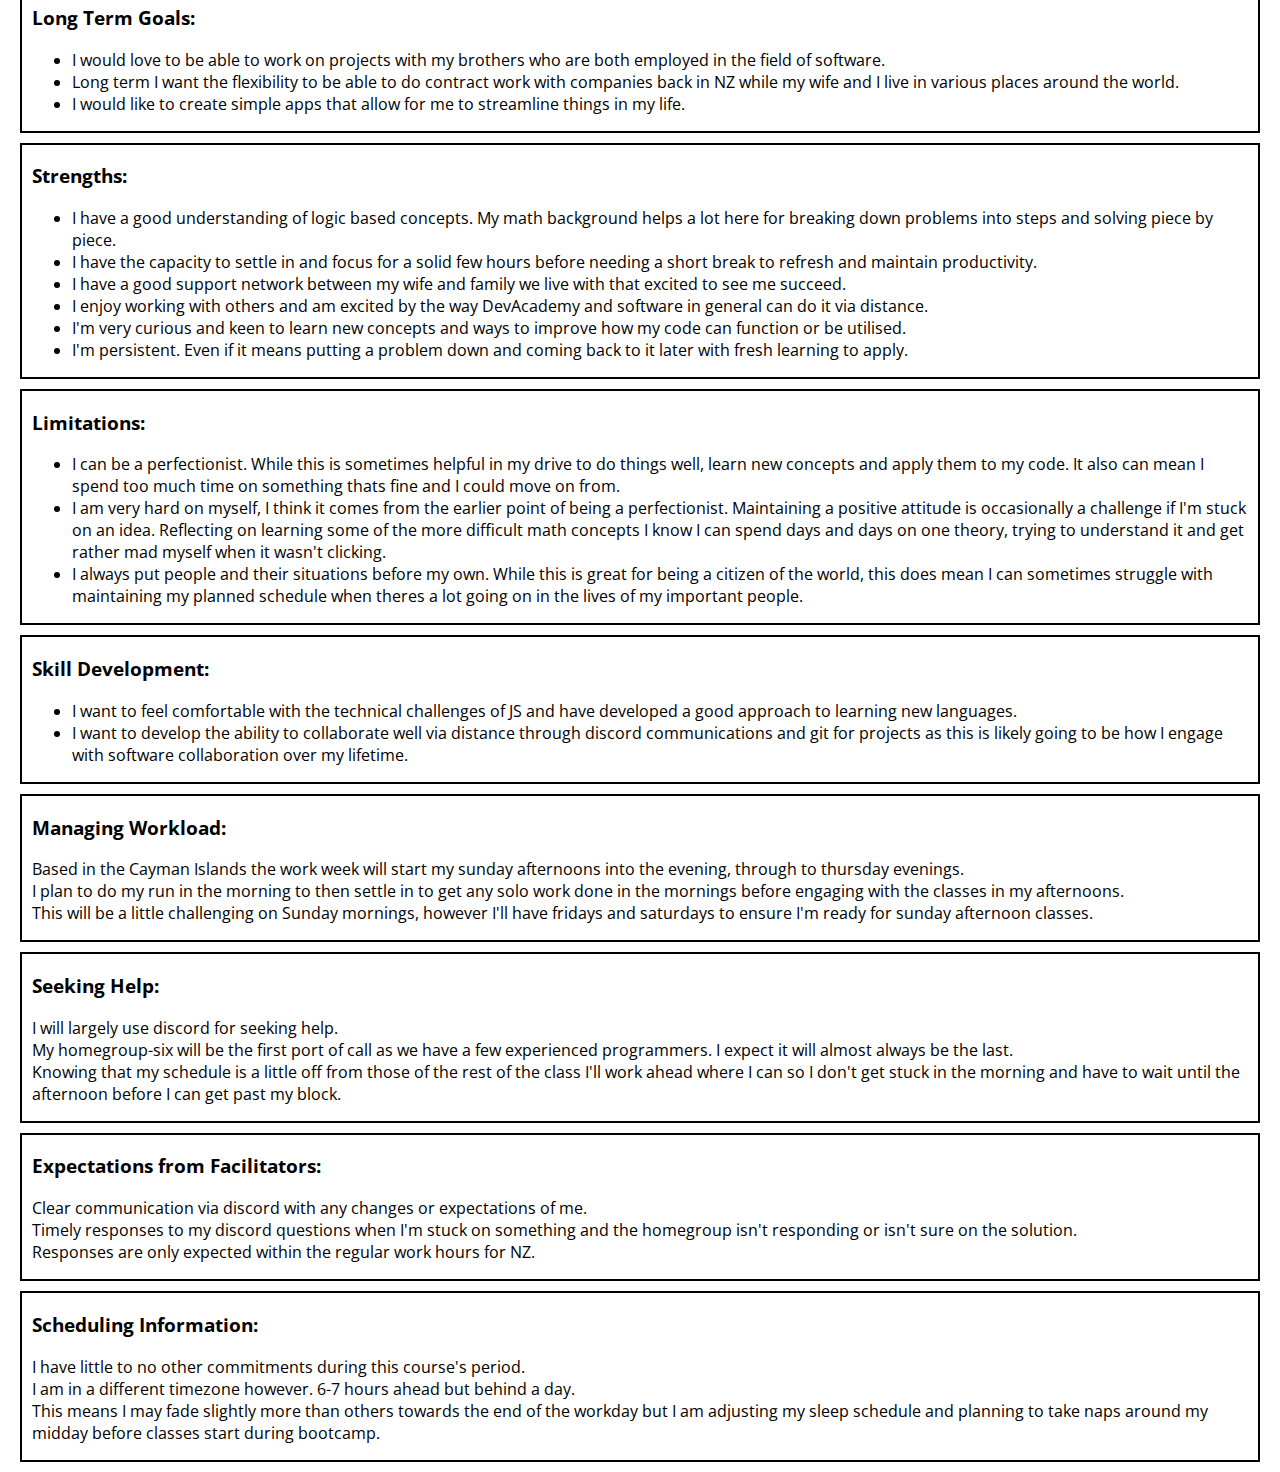
<file: blog/learning-plan.html>
<!DOCTYPE html>
<html lang="en">
  <head id="home">
    <meta charset="UTF-8">
    <meta name="viewport" content="width=device-width, initial-scale=1.0">
    <title>My Learning Journey</title>
    <link rel="stylesheet" href="https://fonts.googleapis.com/css?family=Open+Sans">
    <link rel="stylesheet" href="../styles/main.css">
    <script src="../config.js"></script>
  </head>
  <body>
    <div id="top"></div>
    <header id="sticky-header">
      <div class="title-container">
        <div class="image-circle">
          <img src="../images/book.jpg" alt="bookimg" class="book-image">
        </div>
        <h1 id="blog-title"></h1>
      </div>
      <nav class="header-links">
        <a href="../index.html#top">Home</a>
        <a href="#">About Me</a>
        <a href="#">Latest</a>
      </nav>
    </header>
    <div class="blog-content">
      <h2 class="blog-title">My BootCamp Learning Plan</h2>
      <div class="blog-content-new-topic">
        <h3>Long Term Goals:</h3>
        <p>
          Long term I would like to be able to be able to work from distance as my wife and I live abroad and 
          intend to continue to do so for the foreseeable future. Getting initial experience could be a challenge 
          but once I'm marketable getting distance contracts should be very feasible and allow for a somewhat flexible 
          work schedule. With a few programmers in my family I expect it will be useful for creating projects together, 
          maybe one day one of them will be lucrative, maybe, hopefully.
        </p>
      </div>
      <div class="blog-content-new-topic">
        <h3>Strengths and Limitations:</h3>
        <p>
          For the most part I think my strengths will be pretty similar, understanding of logic, enjoying collaboration, 
          good support network, curiosity and persistance.
          <br>
          I think the math background will be increasingly useful for more complicated projects so I'm looking forward to that.
        </p>
        <p>
          Perfectionism will still be my main limitation, I think. I just really like to get things right.
          <br>
          For example I added a little AI to play against for tic-tac-toe. Very simple, I'd play it, that was fun, good learning 
          experience, but then I'd beat it a couple times, I'd realise how/why, and I'd be back to adjusting that function. There 
          was little learning to do after first getting it to work but I just really wanted to improve it and ended up spending hours 
          researching tic-tac-toe to then realise I needed to just move on.
          <br>
          <br>  
          With the expectation of how busy things could be I've been better at telling people no, sorry, cant, busy. Its going to 
          be interesting putting it to the test when some friends come visit for 2.5 weeks. They'll be keen to do things during the 
          day while the rest of the house is at work and since I'm in a different timezone I won't have Bootcamp until the afternoon.
          However, I expect I'll have things I could/should do during those times.
          <br>      
          I think I've vastly improved in being too hard on myself. Its something I've been aware of for 
          a number of years now and I think actively considering it and working on it this last month or so has been noticable.
          That or its just been a great month to be me.
        </p>
      </div>
      <div class="blog-content-new-topic">
        <h3>Biggest Non-Technical Challenge</h3>
        <p>
          My biggest challenge will be staying mentally positive both while some friends visit for 2.5 weeks who I havn't seen in a 
          couple of years and then, honestly, the last week where I was booked to be at a surf resort in Nicaragua but had to cancel 
          when I got accepted to this course. I know it was the right choice for me doing this course but being busy and having to 
          miss some of these special experiences will suck. Specially when some of the guys start sending back pics and videos.
        </p>
      </div>
      <div class="blog-content-new-topic">
        <h3>Human Skills I'd Like to Develop</h3>
        <p>
          I need to learn to be ok getting a project done, functioning, minor possible improvements but then move on.
          <br>
          Talking to a brother whos in the programming industry hes mentioned how all projects, all companies, have a known list 
          of bugs in their projects and they just get them to a managable level and then keep pushing development.
          <br>
          To the point where some of the job advertisements actually state that they are looking for someone whos ok with moving 
          on from minor bugs and being more 'efficient' with their time than just bug fixing forever.
          <br>
          That would be useful for me to find a good balance between wanting to do things well, and being ok with ok when the 
          situtation demands it.
        </p>
      </div>
      <div class="blog-content-new-topic">
        <h3>Expectants of Bootcamp Team:</h3>
        <p>
          I expect a well thought out and functional program. Foundations has been great, but with a more structured schedule I 
          expect things to flow well. If I'm stuck and my initial attempts to problem solve are unsuccessful (e.g. discord group chat, etc.) 
          then someone will be available to nudge me in the right direction. So far DevAcademy has been miles ahead of Massey in terms 
          of quality of education, both in how the information is delivered and how the options exist to stretch in areas that you are 
          comfortable in. I took an education major and honestly, I've been impressed with the way foundations could meet different students 
          where they were, both by elevating those with less understanding and by pushing those with more competency. (Joel and David had a 
          conversation about one of the extra challenges and its so far beyond me that I didn't even understand most of what they were saying. 
          The fact this exists while others are learning to make clickable moles is excellent).
        </p>
      </div>
      <div class="blog-content-new-topic">
        <h3>Expectations of Me:</h3>
        <p>
          I expect myself to continue following my learning plan and my well-being plan.
          <br>
          I expect myself to manage being blocked efficiently, not to delay too long, reach out to my discord group then the wider community.
          <br>
          I expect myself to do a better job of having discord running in the background so I can see notifications in a timely manner.
          So I can respond to those that I may be able to help before they need to seek out others.
        </p>
      </div>
      <h2 class="blog-title" id="foundations-plan">My Foundations Learning Plan</h2>
      <div class="blog-content-new-topic">
        <h3>Long Term Goals:</h3>
        <ul>
          <li>I would love to be able to work on projects with my brothers who are both employed in the field of software.</li>
          <li>Long term I want the flexibility to be able to do contract work with companies back in NZ while my wife and I live in various places around the world.</li>
          <li>I would like to create simple apps that allow for me to streamline things in my life.</li>
        </ul> 
      </div>
      <div class="blog-content-new-topic">
        <h3>Strengths:</h3>
        <ul>
          <li>I have a good understanding of logic based concepts. My math background helps a lot here for breaking down problems into steps and solving piece by piece.</li>
          <li>I have the capacity to settle in and focus for a solid few hours before needing a short break to refresh and maintain productivity.</li>
          <li>I have a good support network between my wife and family we live with that excited to see me succeed.</li>
          <li>I enjoy working with others and am excited by the way DevAcademy and software in general can do it via distance.</li>
          <li>I'm very curious and keen to learn new concepts and ways to improve how my code can function or be utilised.</li>
          <li>I'm persistent. Even if it means putting a problem down and coming back to it later with fresh learning to apply.</li>
        </ul> 
      </div>
      <div class="blog-content-new-topic">
        <h3>Limitations:</h3>
        <ul>
          <li>I can be a perfectionist. While this is sometimes helpful in my drive to do things well, learn new concepts and apply them to my code. It also can mean I spend too much time on something thats fine and I could move on from.</li>
          <li>I am very hard on myself, I think it comes from the earlier point of being a perfectionist. Maintaining a positive attitude is occasionally a challenge if I'm stuck on an idea. Reflecting on learning some of the more difficult math concepts I know I can spend days and days on one theory, trying to understand it and get rather mad myself when it wasn't clicking.</li>
          <li>I always put people and their situations before my own. While this is great for being a citizen of the world, this does mean I can sometimes struggle with maintaining my planned schedule when theres a lot going on in the lives of my important people.</li>
        </ul> 
      </div>
      <div class="blog-content-new-topic">
        <h3>Skill Development:</h3>
        <ul>
          <li>I want to feel comfortable with the technical challenges of JS and have developed a good approach to learning new languages.</li>
          <li>I want to develop the ability to collaborate well via distance through discord communications and git for projects as this is likely going to be how I engage with software collaboration over my lifetime.</li>
        </ul> 
      </div>
      <div class="blog-content-new-topic">
        <h3>Managing Workload:</h3>
        <p>Based in the Cayman Islands the work week will start my sunday afternoons into the evening, through to thursday evenings.
          <br>I plan to do my run in the morning to then settle in to get any solo work done in the mornings before engaging with the classes in my afternoons.
          <br>This will be a little challenging on Sunday mornings, however I'll have fridays and saturdays to ensure I'm ready for sunday afternoon classes.
        </p>
      </div>
      <div class="blog-content-new-topic">
        <h3>Seeking Help:</h3>
        <p>I will largely use discord for seeking help.
          <br>My homegroup-six will be the first port of call as we have a few experienced programmers. I expect it will almost always be the last.
          <br>Knowing that my schedule is a little off from those of the rest of the class I'll work ahead where I can so I don't get stuck in the morning and have to wait until the afternoon before I can get past my block.</p> 
      </div>
      <div class="blog-content-new-topic">
        <h3>Expectations from Facilitators:</h3>
        <p>Clear communication via discord with any changes or expectations of me.
          <br>Timely responses to my discord questions when I'm stuck on something and the homegroup isn't responding or isn't sure on the solution.
          <br>Responses are only expected within the regular work hours for NZ.
        </p>
      </div>
      <div class="blog-content-new-topic">
        <h3>Scheduling Information:</h3>
        <p>I have little to no other commitments during this course's period.
          <br>I am in a different timezone however. 6-7 hours ahead but behind a day.
          <br>This means I may fade slightly more than others towards the end of the workday but I am adjusting my sleep schedule and planning to take naps around my midday before classes start during bootcamp.
        </p>
      </div>
    </div>
  </body>
  <script> document.getElementById("blog-title").innerText = blogTitle; </script>
</html>
</file>
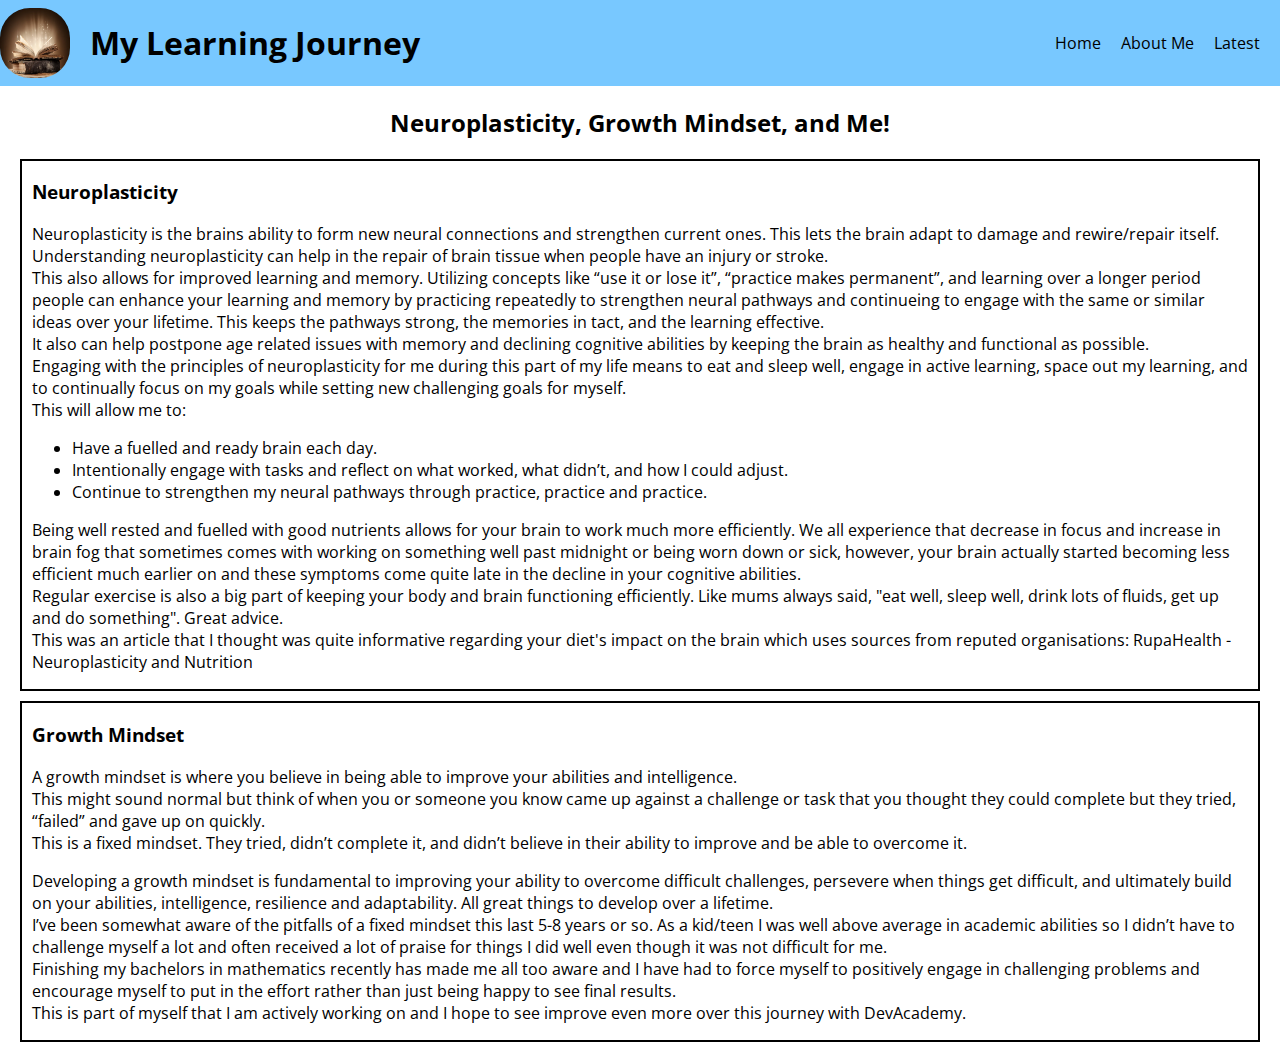
<file: blog/neuroplasticity.html>
<!DOCTYPE html>
<html lang="en">
  <head id="home">
    <meta charset="UTF-8">
    <meta name="viewport" content="width=device-width, initial-scale=1.0">
    <title>My Learning Journey</title>
    <link rel="stylesheet" href="https://fonts.googleapis.com/css?family=Open+Sans">
    <link rel="stylesheet" href="../styles/main.css">
    <script src="../config.js"></script>
  </head>
  <body>
    <div id="top"></div>
    <header id="sticky-header">
      <div class="title-container">
        <div class="image-circle">
          <img src="../images/book.jpg" alt="bookimg" class="book-image">
        </div>
        <h1 id="blog-title"></h1>
      </div>
      <nav class="header-links">
        <a href="../index.html#top">Home</a>
        <a href="#">About Me</a>
        <a href="#">Latest</a>
      </nav>
    </header> 
    <div class="blog-content">
      <div class="blog-title">
        <h2>Neuroplasticity, Growth Mindset, and Me!</h2>
      </div>
      <div class="blog-content-new-topic">
        <h3>Neuroplasticity</h3>
        <p>Neuroplasticity is the brains ability to form new neural connections and strengthen current ones. This lets the brain adapt to damage and rewire/repair itself. Understanding neuroplasticity can help in the repair of brain tissue when people have an injury or stroke.
          <br>This also allows for improved learning and memory. Utilizing concepts like “use it or lose it”, “practice makes permanent”, and learning over a longer period people can enhance your learning and memory by practicing repeatedly to strengthen neural pathways and continueing to engage with the same or similar ideas over your lifetime. This keeps the pathways strong, the memories in tact, and the learning effective.
          <br>It also can help postpone age related issues with memory and declining cognitive abilities by keeping the brain as healthy and functional as possible.
          <br>Engaging with the principles of neuroplasticity for me during this part of my life means to eat and sleep well, engage in active learning, space out my learning, and to continually focus on my goals while setting new challenging goals for myself.
          <br>This will allow me to:
          <ul>
            <li>Have a fuelled and ready brain each day.</li>
            <li>Intentionally engage with tasks and reflect on what worked, what didn’t, and how I could adjust.</li>
            <li>Continue to strengthen my neural pathways through practice, practice and practice.</li>
          </ul>
          Being well rested and fuelled with good nutrients allows for your brain to work much more efficiently. We all experience that decrease in focus and increase in brain fog that sometimes comes with working on something well past midnight or being worn down or sick, however, your brain actually started becoming less efficient much earlier on and these symptoms come quite late in the decline in your cognitive abilities.
          <br>Regular exercise is also a big part of keeping your body and brain functioning efficiently. Like mums always said, "eat well, sleep well, drink lots of fluids, get up and do something". Great advice.
          <br>This was an article that I thought was quite informative regarding your diet's impact on the brain which uses sources from reputed organisations: <a ref="https://www.rupahealth.com/post/neuroplasticity-and-nutrition-the-role-of-diet-in-brain-resilience-and-repair">RupaHealth - Neuroplasticity and Nutrition</a>
        </p>
      </div>
      <div class="blog-content-new-topic">
        <h3>Growth Mindset</h3>
        <p>A growth mindset is where you believe in being able to improve your abilities and intelligence.
          <br>This might sound normal but think of when you or someone you know came up against a challenge or task that you thought they could complete but they tried, “failed” and gave up on quickly.
          <br>This is a fixed mindset. They tried, didn’t complete it, and didn’t believe in their ability to improve and be able to overcome it.</p>
        <p>Developing a growth mindset is fundamental to improving your ability to overcome difficult challenges, persevere when things get difficult, and ultimately build on your abilities, intelligence, resilience and adaptability. All great things to develop over a lifetime.
          <br>I’ve been somewhat aware of the pitfalls of a fixed mindset this last 5-8 years or so. As a kid/teen I was well above average in academic abilities so I didn’t have to challenge myself a lot and often received a lot of praise for things I did well even though it was not difficult for me.
          <br>Finishing my bachelors in mathematics recently has made me all too aware and I have had to force myself to positively engage in challenging problems and encourage myself to put in the effort rather than just being happy to see final results.
          <br>This is part of myself that I am actively working on and I hope to see improve even more over this journey with DevAcademy.
        </p>        
      </div>
    </div>
  </body>
  <script> document.getElementById("blog-title").innerText = blogTitle; </script>
</html>
</file>
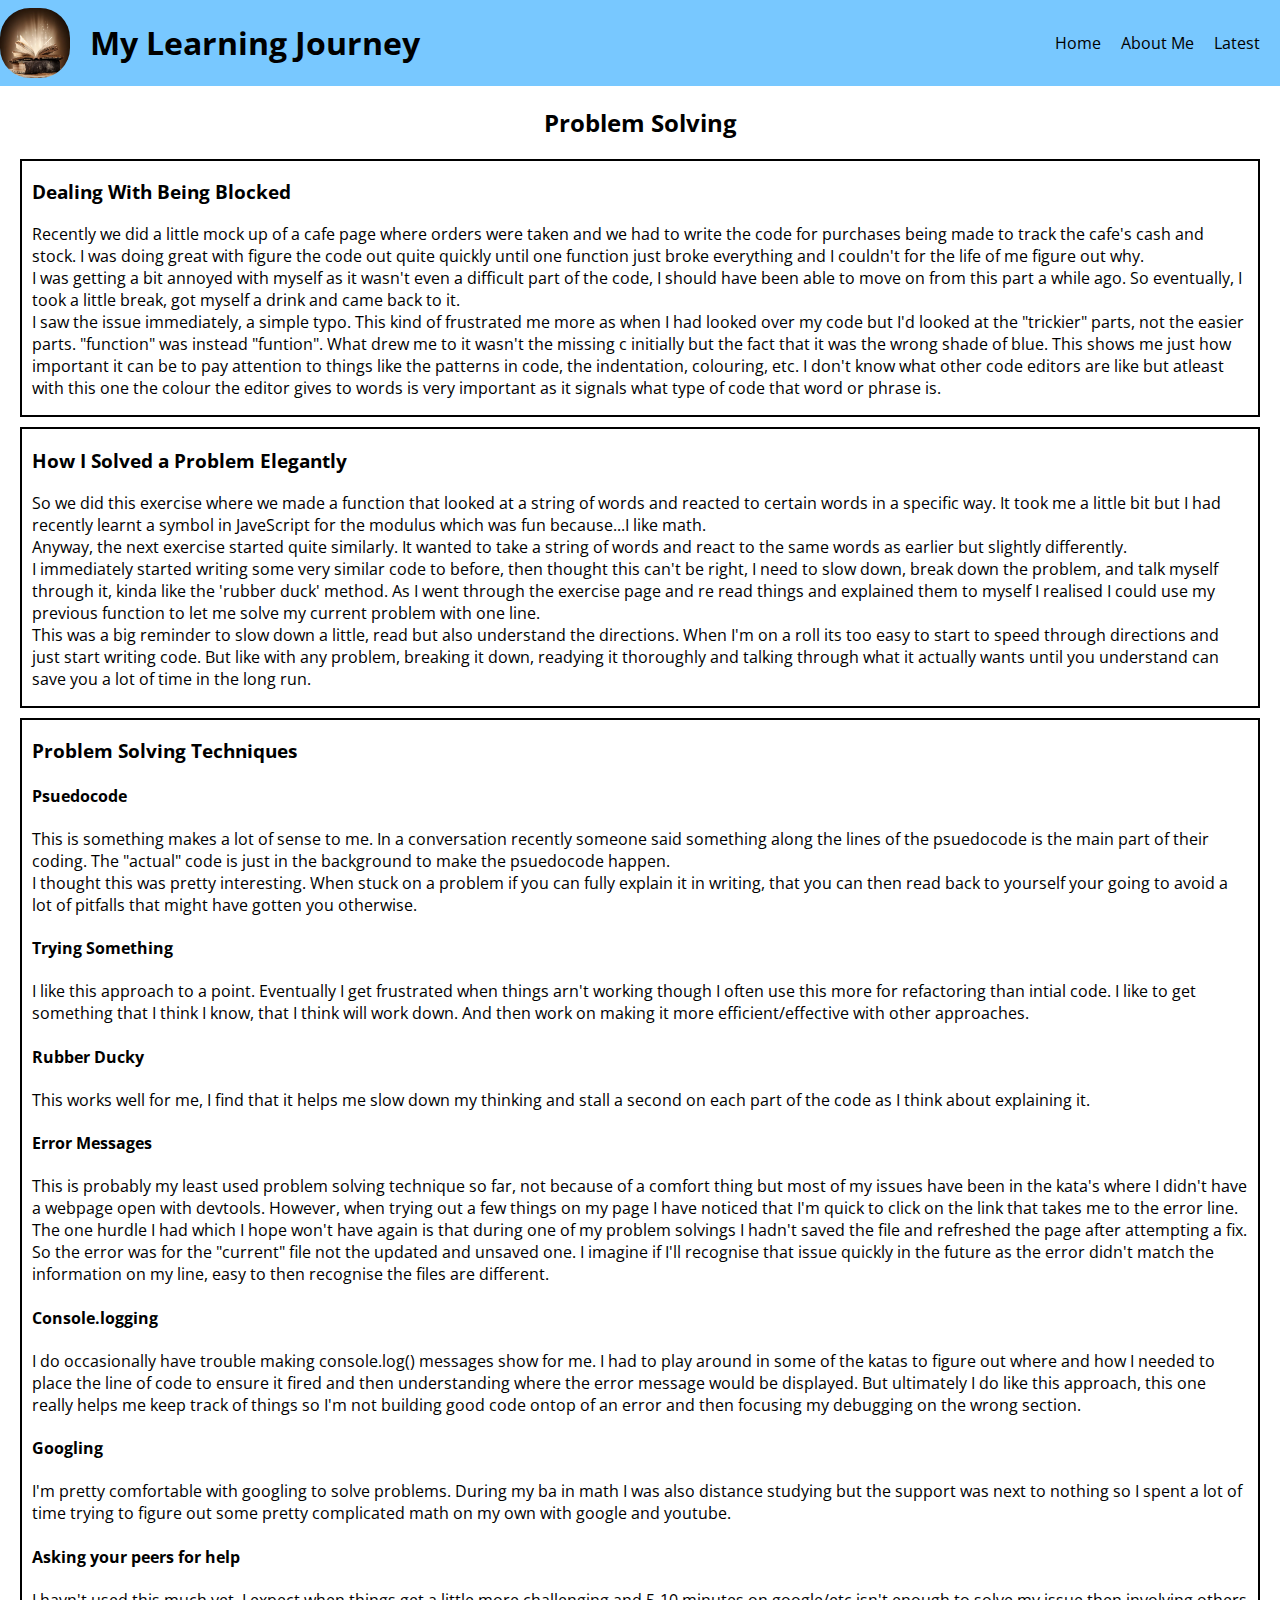
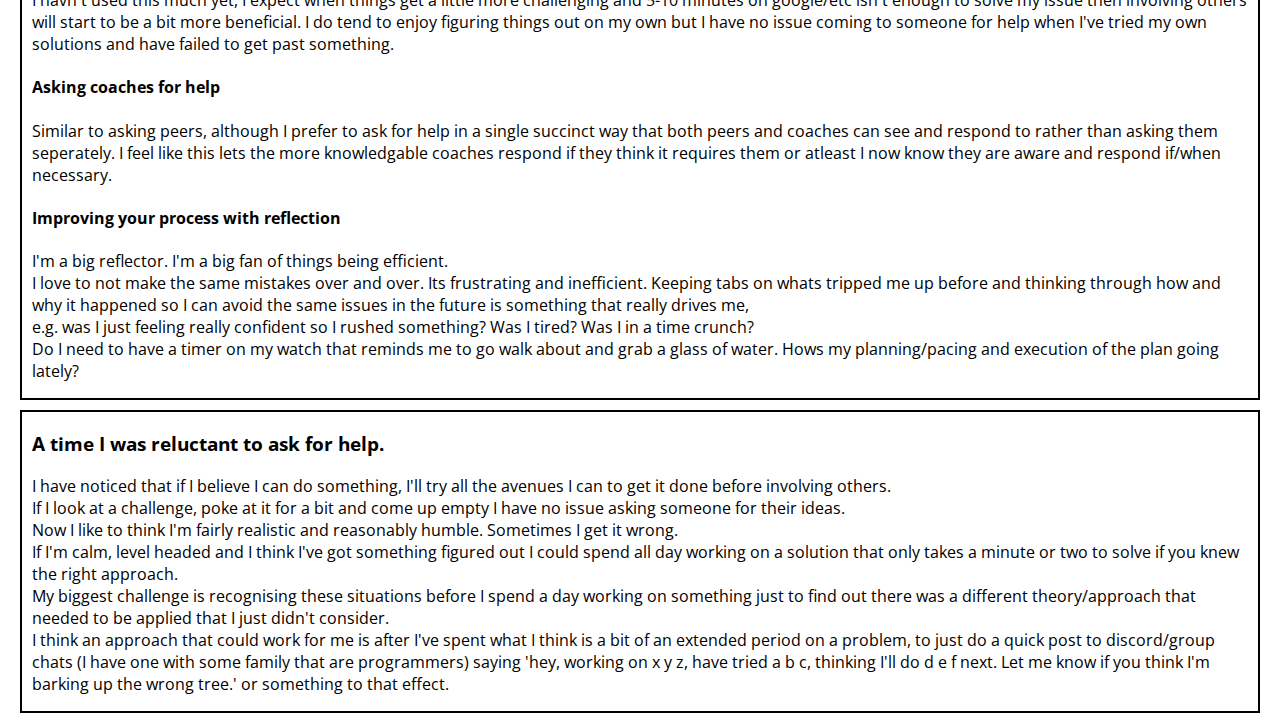
<file: blog/problem-solving.html>
<!DOCTYPE html>
<html lang="en">
  <head id="home">
    <meta charset="UTF-8">
    <meta name="viewport" content="width=device-width, initial-scale=1.0">
    <title>My Learning Journey</title>
    <link rel="stylesheet" href="https://fonts.googleapis.com/css?family=Open+Sans">
    <link rel="stylesheet" href="../styles/main.css">
    <script src="../config.js"></script>
  </head>
  <body>
    <div id="top"></div>
    <header id="sticky-header">
      <div class="title-container">
        <div class="image-circle">
          <img src="../images/book.jpg" alt="bookimg" class="book-image">
        </div>
        <h1 id="blog-title"></h1>
      </div>
      <nav class="header-links">
        <a href="../index.html#top">Home</a>
        <a href="#">About Me</a>
        <a href="#">Latest</a>
      </nav>
    </header> 
    <div class="blog-content">
      <div class="blog-title">
        <h2>Problem Solving</h2>
      </div>
      <div class="blog-content-new-topic">
        <h3>Dealing With Being Blocked</h3>
        <p>
          Recently we did a little mock up of a cafe page where orders were taken and we had to write the code for purchases being made to track the cafe's cash and stock.
          I was doing great with figure the code out quite quickly until one function just broke everything and I couldn't for the life of me figure out why.
          <br>
          I was getting a bit annoyed with myself as it wasn't even a difficult part of the code, I should have been able to move on from this part a while ago.
          So eventually, I took a little break, got myself a drink and came back to it.
          <br>
          I saw the issue immediately, a simple typo. This kind of frustrated me more as when I had looked over my code but I'd looked at the "trickier" parts, not the easier parts.
          "function" was instead "funtion". What drew me to it wasn't the missing c initially but the fact that it was the wrong shade of blue.
          This shows me just how important it can be to pay attention to things like the patterns in code, the indentation, colouring, etc. 
          I don't know what other code editors are like but atleast with this one the colour the editor gives to words is very important as it signals what type of code that word or phrase is.
        </p>
      </div>
      <div class="blog-content-new-topic">
        <h3>How I Solved a Problem Elegantly</h3>
        <p>
          So we did this exercise where we made a function that looked at a string of words and reacted to certain words in a specific way.
          It took me a little bit but I had recently learnt a symbol in JaveScript for the modulus which was fun because...I like math.
          <br>
          Anyway, the next exercise started quite similarly. It wanted to take a string of words and react to the same words as earlier but slightly differently.
          <br>
          I immediately started writing some very similar code to before, then thought this can't be right, I need to slow down, break down the problem, and talk myself through it, kinda like the 'rubber duck' method.
          As I went through the exercise page and re read things and explained them to myself I realised I could use my previous function to let me solve my current problem with one line.
          <br>
          This was a big reminder to slow down a little, read but also understand the directions. When I'm on a roll its too easy to start to speed through directions and just start writing code. 
          But like with any problem, breaking it down, readying it thoroughly and talking through what it actually wants until you understand can save you a lot of time in the long run.
        </p>
      </div>
      <div class="blog-content-new-topic">
        <h3>Problem Solving Techniques</h3>
        <h4>Psuedocode</h4>
        <p>
          This is something makes a lot of sense to me. In a conversation recently someone said something along the lines of the psuedocode is the main part of their coding. The "actual" code is just in the background to make the psuedocode happen.
          <br>
          I thought this was pretty interesting. When stuck on a problem if you can fully explain it in writing, that you can then read back to yourself your going to avoid a lot of pitfalls that might have gotten you otherwise.
        </p>
        <h4>Trying Something</h4>
        <p>
          I like this approach to a point. Eventually I get frustrated when things arn't working though I often use this more for refactoring than intial code.
          I like to get something that I think I know, that I think will work down. And then work on making it more efficient/effective with other approaches.
        </p>
        <h4>Rubber Ducky</h4>
        <p>
          This works well for me, I find that it helps me slow down my thinking and stall a second on each part of the code as I think about explaining it.
        </p>
        <h4>Error Messages</h4>
        <p>
          This is probably my least used problem solving technique so far, not because of a comfort thing but most of my issues have been in the kata's where I didn't have a webpage open with devtools.
          However, when trying out a few things on my page I have noticed that I'm quick to click on the link that takes me to the error line.
          The one hurdle I had which I hope won't have again is that during one of my problem solvings I hadn't saved the file and refreshed the page after attempting a fix. So the error was for the "current" file not the updated and unsaved one. 
          I imagine if I'll recognise that issue quickly in the future as the error didn't match the information on my line, easy to then recognise the files are different.
        </p>
        <h4>Console.logging</h4>
        <p>
          I do occasionally have trouble making console.log() messages show for me. I had to play around in some of the katas to figure out where and how I needed to place the line of code to ensure it fired and then understanding where the error message would be displayed.
          But ultimately I do like this approach, this one really helps me keep track of things so I'm not building good code ontop of an error and then focusing my debugging on the wrong section.
        </p>
        <h4>Googling</h4>
        <p>
          I'm pretty comfortable with googling to solve problems. During my ba in math I was also distance studying but the support was next to nothing so I spent a lot of time trying to figure out some pretty complicated math on my own with google and youtube.
        </p>
        <h4>Asking your peers for help</h4>
        <p>
          I havn't used this much yet, I expect when things get a little more challenging and 5-10 minutes on google/etc isn't enough to solve my issue then involving others will start to be a bit more beneficial.
          I do tend to enjoy figuring things out on my own but I have no issue coming to someone for help when I've tried my own solutions and have failed to get past something.
        </p>
        <h4>Asking coaches for help</h4>
        <p>
          Similar to asking peers, although I prefer to ask for help in a single succinct way that both peers and coaches can see and respond to rather than asking them seperately.
          I feel like this lets the more knowledgable coaches respond if they think it requires them or atleast I now know they are aware and respond if/when necessary.
        </p>
        <h4>Improving your process with reflection</h4>
        <p>
          I'm a big reflector. I'm a big fan of things being efficient.
          <br>
          I love to not make the same mistakes over and over. Its frustrating and inefficient.
          Keeping tabs on whats tripped me up before and thinking through how and why it happened so I can avoid the same issues in the future is something that really drives me, 
          <br>
          e.g. was I just feeling really confident so I rushed something? Was I tired? Was I in a time crunch?
          <br>
          Do I need to have a timer on my watch that reminds me to go walk about and grab a glass of water. Hows my planning/pacing and execution of the plan going lately?
        </p>
      </div>
      <div class="blog-content-new-topic">
        <h3>A time I was reluctant to ask for help.</h3>
        <p>
          I have noticed that if I believe I can do something, I'll try all the avenues I can to get it done before involving others.
          <br>
          If I look at a challenge, poke at it for a bit and come up empty I have no issue asking someone for their ideas.
          <br>
          Now I like to think I'm fairly realistic and reasonably humble. Sometimes I get it wrong.
          <br>
          If I'm calm, level headed and I think I've got something figured out I could spend all day working on a solution that only takes a minute or two to solve if you knew the right approach.
          <br>
          My biggest challenge is recognising these situations before I spend a day working on something just to find out there was a different theory/approach that needed to be applied that I just didn't consider.
          <br>
          I think an approach that could work for me is after I've spent what I think is a bit of an extended period on a problem, to just do a quick post to discord/group chats (I have one with some family that are programmers) saying 'hey, working on x y z, have tried a b c, thinking I'll do d e f next. Let me know if you think I'm barking up the wrong tree.' or something to that effect.
        </p>
      </div>
    </div>
  </body>
  <script> document.getElementById("blog-title").innerText = blogTitle; </script>
</html>
</file>
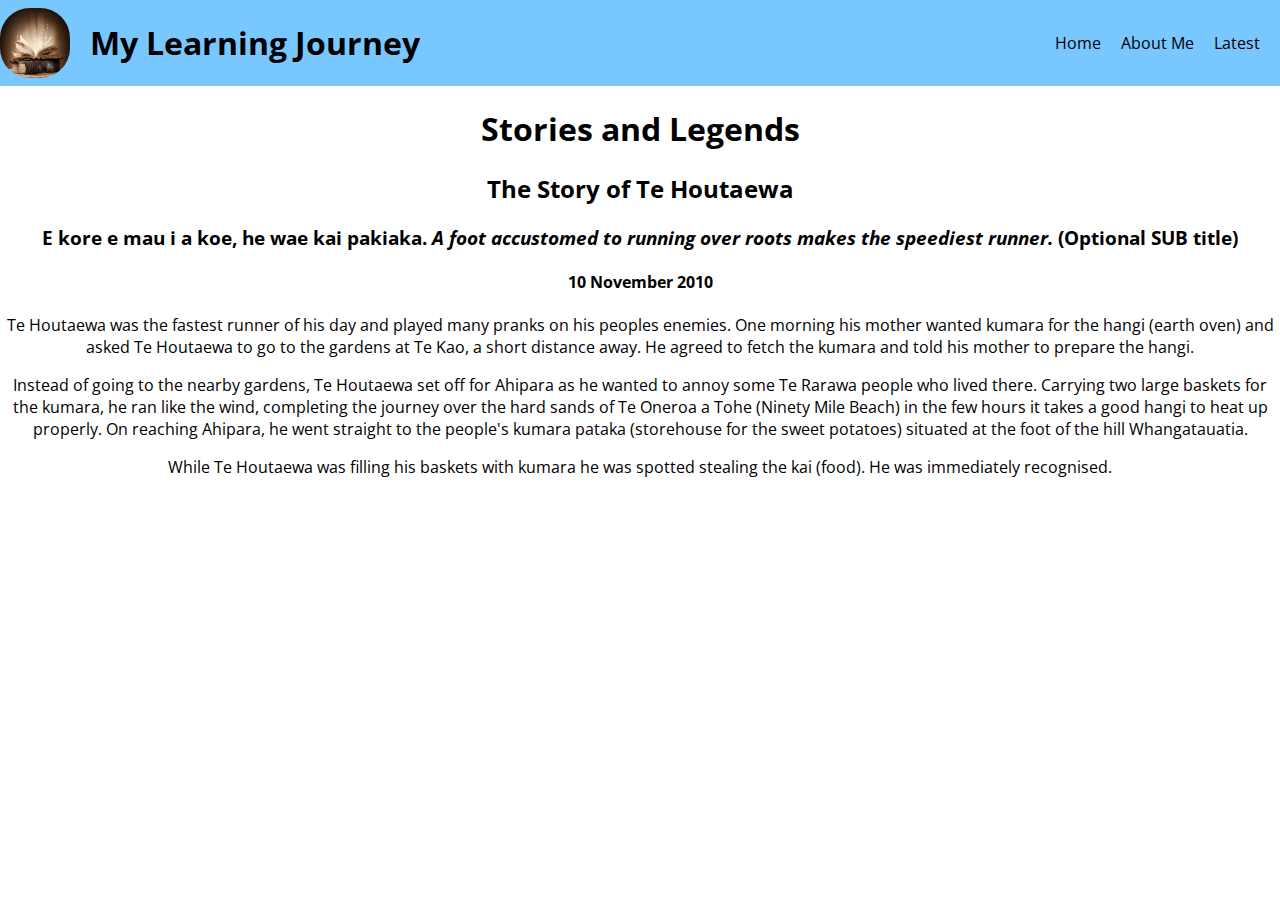
<file: blog/te-houtaewa-template.html>
<!DOCTYPE html>
<html lang="en">
<head id="home">
  <meta charset="UTF-8">
  <meta name="viewport" content="width=device-width, initial-scale=1.0">
  <title>My Learning Journey</title>
  <link rel="stylesheet" href="https://fonts.googleapis.com/css?family=Open+Sans">
  <link rel="stylesheet" href="../styles/main.css">
  <link rel="stylesheet" href="../styles/dryden.css">
  <script src="../config.js"></script>
</head>
  <body>
    <header>
      <div class="title-container">
        <div class="image-circle">
          <img src="../images/book.jpg" alt="bookimg" class="book-image">
        </div>
        <h1 id="blog-title"></h1>
      </div>
      <nav class="header-links">
        <a href="../index.html#top">Home</a>
        <a href="#">About Me</a>
        <a href="#">Latest</a>
      </nav>
    </header>
    <div class="blog-list">
      <h1>Stories and Legends</h2>
      <h2>The Story of Te Houtaewa</h1>
      <h3>E kore e mau i a koe, he wae kai pakiaka. <em>A foot accustomed to running over roots makes the speediest runner.</em> (Optional SUB title) </h2>
      <h4>10 November 2010</h3>
      
      <p>
        Te Houtaewa was the fastest runner of his day and played many pranks on his peoples enemies. One morning his mother wanted kumara for the hangi (earth oven) and asked Te Houtaewa to go to the gardens at Te Kao, a short distance away. He agreed to fetch the kumara and told his mother to prepare the hangi.
      </p>
      <p>
        Instead of going to the nearby gardens, Te Houtaewa set off for Ahipara as he wanted to annoy some Te Rarawa people who lived there. Carrying two large baskets for the kumara, he ran like the wind, completing the journey over the hard sands of Te Oneroa a Tohe (Ninety Mile Beach) in the few hours it takes a good hangi to heat up properly. On reaching Ahipara, he went straight to the people's kumara pataka (storehouse for the sweet potatoes) situated at the foot of the hill Whangatauatia.
      </p>
      <p>
        While Te Houtaewa was filling his baskets with kumara he was spotted stealing the kai (food). He was immediately recognised.
      </p>
    </div>
  </body>
  <script> document.getElementById("blog-title").innerText = blogTitle; </script>
</html>
</file>
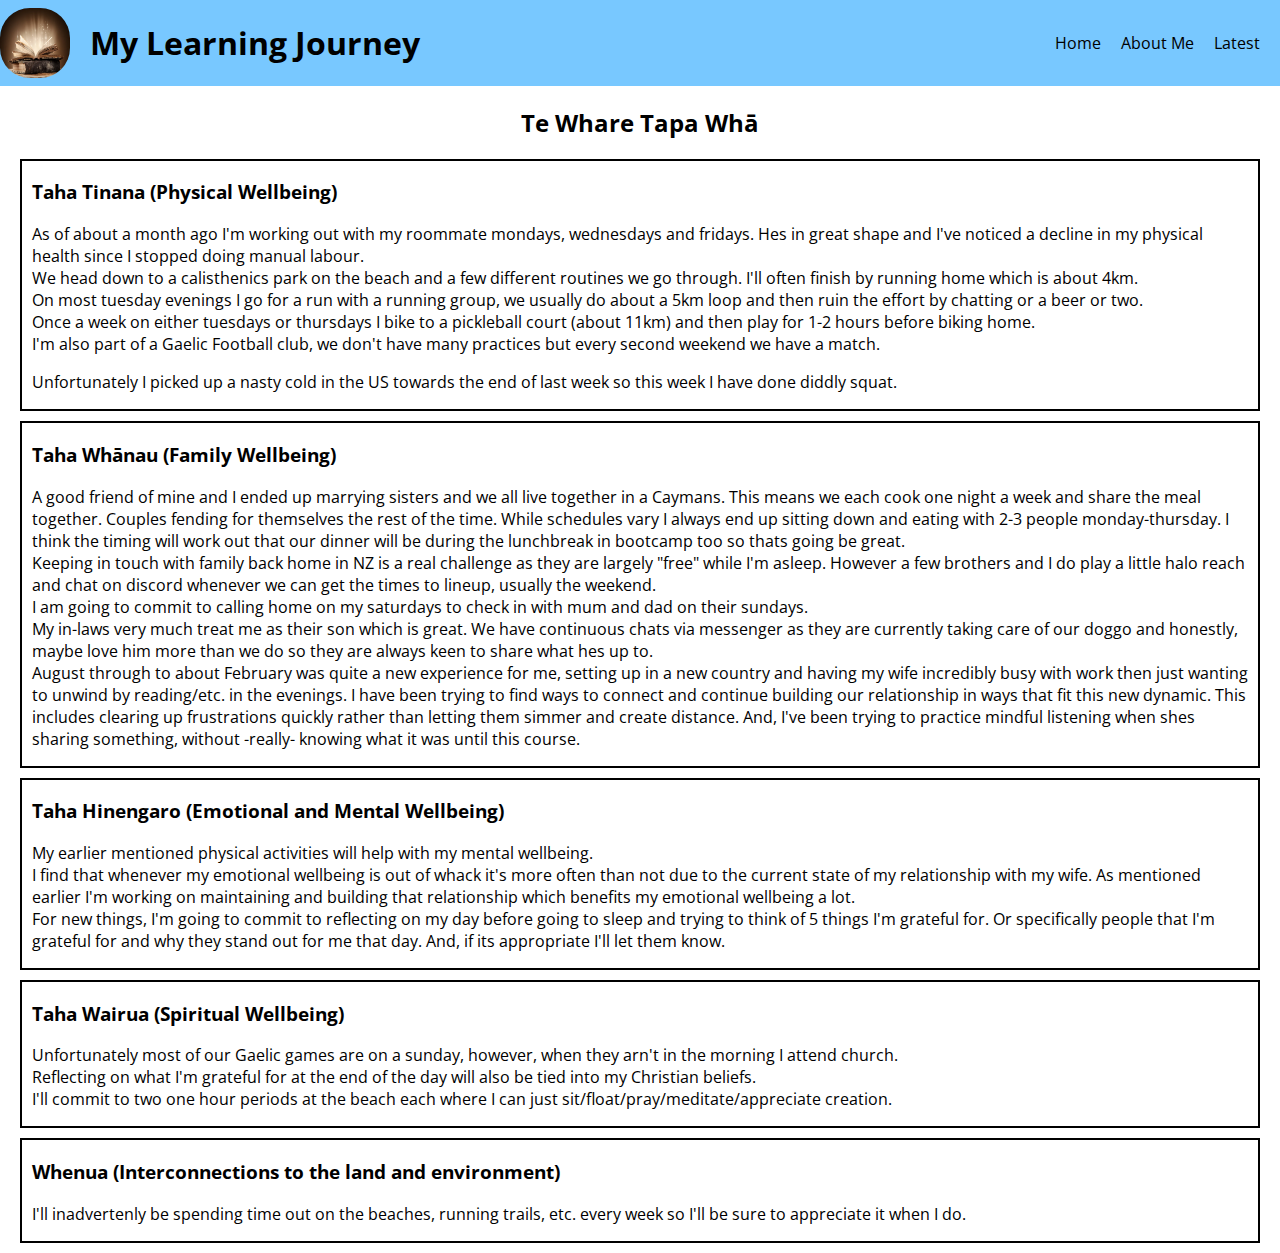
<file: blog/te-whare-tapa-wha.html>
<!DOCTYPE html>
<html lang="en">
  <head id="home">
    <meta charset="UTF-8">
    <meta name="viewport" content="width=device-width, initial-scale=1.0">
    <title>My Learning Journey</title>
    <link rel="stylesheet" href="https://fonts.googleapis.com/css?family=Open+Sans">
    <link rel="stylesheet" href="../styles/main.css">
    <script src="../config.js"></script>
  </head>
  <body>
    <div id="top"></div>
    <header id="sticky-header">
      <div class="title-container">
        <div class="image-circle">
          <img src="../images/book.jpg" alt="bookimg" class="book-image">
        </div>
        <h1 id="blog-title"></h1>
      </div>
      <nav class="header-links">
        <a href="../index.html#top">Home</a>
        <a href="#">About Me</a>
        <a href="#">Latest</a>
      </nav>
    </header> 
    <div class="blog-content">
      <div class="blog-title">
        <h2>Te Whare Tapa Whā</h2>
      </div>
      <div class="blog-content-new-topic">
        <h3>Taha Tinana (Physical Wellbeing)</h3>
        <p>As of about a month ago I'm working out with my roommate mondays, wednesdays and fridays. Hes in great shape and I've noticed a decline in my physical health since I stopped doing manual labour.
          <br>We head down to a calisthenics park on the beach and a few different routines we go through. I'll often finish by running home which is about 4km.
          <br>On most tuesday evenings I go for a run with a running group, we usually do about a 5km loop and then ruin the effort by chatting or a beer or two.
          <br>Once a week on either tuesdays or thursdays I bike to a <a ref="https://www.pickleball.ky/">pickleball court (about 11km)</a> and then play for 1-2 hours before biking home.
          <br>I'm also part of a Gaelic Football club, we don't have many practices but every second weekend we have a match.
        </p>
        <p>Unfortunately I picked up a nasty cold in the US towards the end of last week so this week I have done diddly squat.</p>
      </div>
      <div class="blog-content-new-topic">
        <h3>Taha Whānau (Family Wellbeing)</h3>
        <p>A good friend of mine and I ended up marrying sisters and we all live together in a Caymans. 
           This means we each cook one night a week and share the meal together. 
           Couples fending for themselves the rest of the time.
           While schedules vary I always end up sitting down and eating with 2-3 people monday-thursday. 
           I think the timing will work out that our dinner will be during the lunchbreak in bootcamp too so thats going be great.
          <br>Keeping in touch with family back home in NZ is a real challenge as they are largely "free" while I'm asleep. 
           However a few brothers and I do play a little halo reach and chat on discord whenever we can get the times to lineup, usually the weekend.
          <br>I am going to commit to calling home on my saturdays to check in with mum and dad on their sundays.
          <br>My in-laws very much treat me as their son which is great. 
           We have continuous chats via messenger as they are currently taking care of our doggo and honestly, maybe love him more than we do so they are always keen to share what hes up to.
          <br>August through to about February was quite a new experience for me, setting up in a new country and having my wife incredibly busy with work then just wanting to unwind by reading/etc. in the evenings.
           I have been trying to find ways to connect and continue building our relationship in ways that fit this new dynamic.
           This includes clearing up frustrations quickly rather than letting them simmer and create distance. 
           And, I've been trying to practice mindful listening when shes sharing something, without -really- knowing what it was until this course.
        </p>
      </div>
      <div class="blog-content-new-topic">
        <h3>Taha Hinengaro (Emotional and Mental Wellbeing)</h3>
        <p>My earlier mentioned physical activities will help with my mental wellbeing.
          <br>I find that whenever my emotional wellbeing is out of whack it's more often than not due to the current state of my relationship with my wife.
          As mentioned earlier I'm working on maintaining and building that relationship which benefits my emotional wellbeing a lot.
          <br>For new things, I'm going to commit to reflecting on my day before going to sleep and trying to think of 5 things I'm grateful for. 
          Or specifically people that I'm grateful for and why they stand out for me that day.
          And, if its appropriate I'll let them know.
        </p>
      </div>
      <div class="blog-content-new-topic">
        <h3>Taha Wairua (Spiritual Wellbeing)</h3>
        <p>Unfortunately most of our Gaelic games are on a sunday, however, when they arn't in the morning I attend church.
          <br>Reflecting on what I'm grateful for at the end of the day will also be tied into my Christian beliefs.
          <br>I'll commit to two one hour periods at the beach each where I can just sit/float/pray/meditate/appreciate creation.
        </p>
      </div>
      <div class="blog-content-new-topic">
        <h3>Whenua (Interconnections to the land and environment)</h3>
        <p>I'll inadvertenly be spending time out on the beaches, running trails, etc. every week so I'll be sure to appreciate it when I do.</p>
      </div>
    </div>
  </body>
  <script> document.getElementById("blog-title").innerText = blogTitle; </script>
</html>
</file>
<file: styles/main.css>
/* Default styles */
body {
    background-color: white;
    color: black;
    width: 100%;
    margin: 0;
    padding: 0;
    font-family: 'Open Sans', sans-serif;
}

header {
    background-color: rgb(120, 200, 255);
    display: flex;
    justify-content: space-between;
    align-items: center;
    width: 100%; 
    margin: 0;
    padding: 0;
/*    position: fixed;
    top: 0; 
    z-index: 999; Still trying to work out how to make the header stay at the top of the screen */
}

.image-circle {
    width: 70px;
    height: 70px;
    overflow: hidden;
    margin-top: 0;
    margin-right: 20px;
}

.image-circle img {
    width: 100%;
    height: 100%;
    border-radius: 30px;
}

.title-container {
    display: flex;
    align-items: center;
}

.header-links {
    display: flex;
}

.header-links a {
    color: black;
    text-decoration: none;
    margin-right: 20px;
}
.columns {
    display: flex;
    justify-content: space-between;
    padding-left: 20px;
    padding-right: 20px;
}

.left-column, .right-column {
    width: calc(50%);
    margin-bottom: 20px;
}

.left-column {
    margin-right: 10px;
    margin-left: 10px;
}

.right-column {
    margin-left: 10px;
}

.blog-list {
    text-align: center;
}

.blog-preview {
    width: 100%-40px;
    text-align: left;
    border-top: 2px solid #000000; 
    padding-top: 20px; 
    margin-left: 20px;
    margin-right: 20px;
}

.blog-preview a {
    text-decoration: none;
    color: inherit; 
    font-size: inherit; 
    font-weight: bold; 
  }

.blog-title {
    text-align: center;
}

.blog-content {
    text-align: left;
}

.blog-content-new-topic {
    width: 100%-40px;
    text-align: left;
    border: 2px solid #000000; 
    padding-left: 10px;
    padding-right: 10px;
    margin-left: 20px;
    margin-right: 20px;
    margin-bottom: 10px;
}

.code-example {
    background-color: #f4f4f4;
    border: 1px solid #ddd;
    border-radius: 5px;
    padding: 10px;
    font-family: 'Courier New', Courier, monospace;
    font-size: 14px; 
    line-height: 1.5; 
    overflow-x: auto;
    white-space: pre-wrap;
}
  

/* Media Queries */
@media screen and (max-width: 768px) {
    header {
        flex-direction: column;
        align-items: flex-start;
    }  
    .image-circle {
        margin: 0;
        margin-right: 10px;
        margin-bottom: 10px;
        margin-left: 10px;
    }
    .header-links {
        justify-content: center;
        margin-right: 10px;
        margin-left: 10px;
    }
    .header-links a {
    }
    .content {
        flex-direction: column; 
    }

    .left-column, .right-column {
        width: 100%; 
        margin: 0; 
    }

    .left-column {
        order: 1; 
    }

    .right-column {
        order: 2; 
    }
    .blog-list {
        margin-left: 10px;
    }
}
</file>
<file: styles/dryden.css>
.dryden-image-container {
    display: flex; /* Use flexbox */
    flex-wrap: wrap; /* Allow wrapping of flex items */
    justify-content: center; /* Center the images horizontally */
}

.dryden-image {
    width: 400px; /* Set a fixed width for each image */
    height: auto; /* Maintain aspect ratio */
    margin: 10px; /* Add margin for spacing between images */
}
</file>
